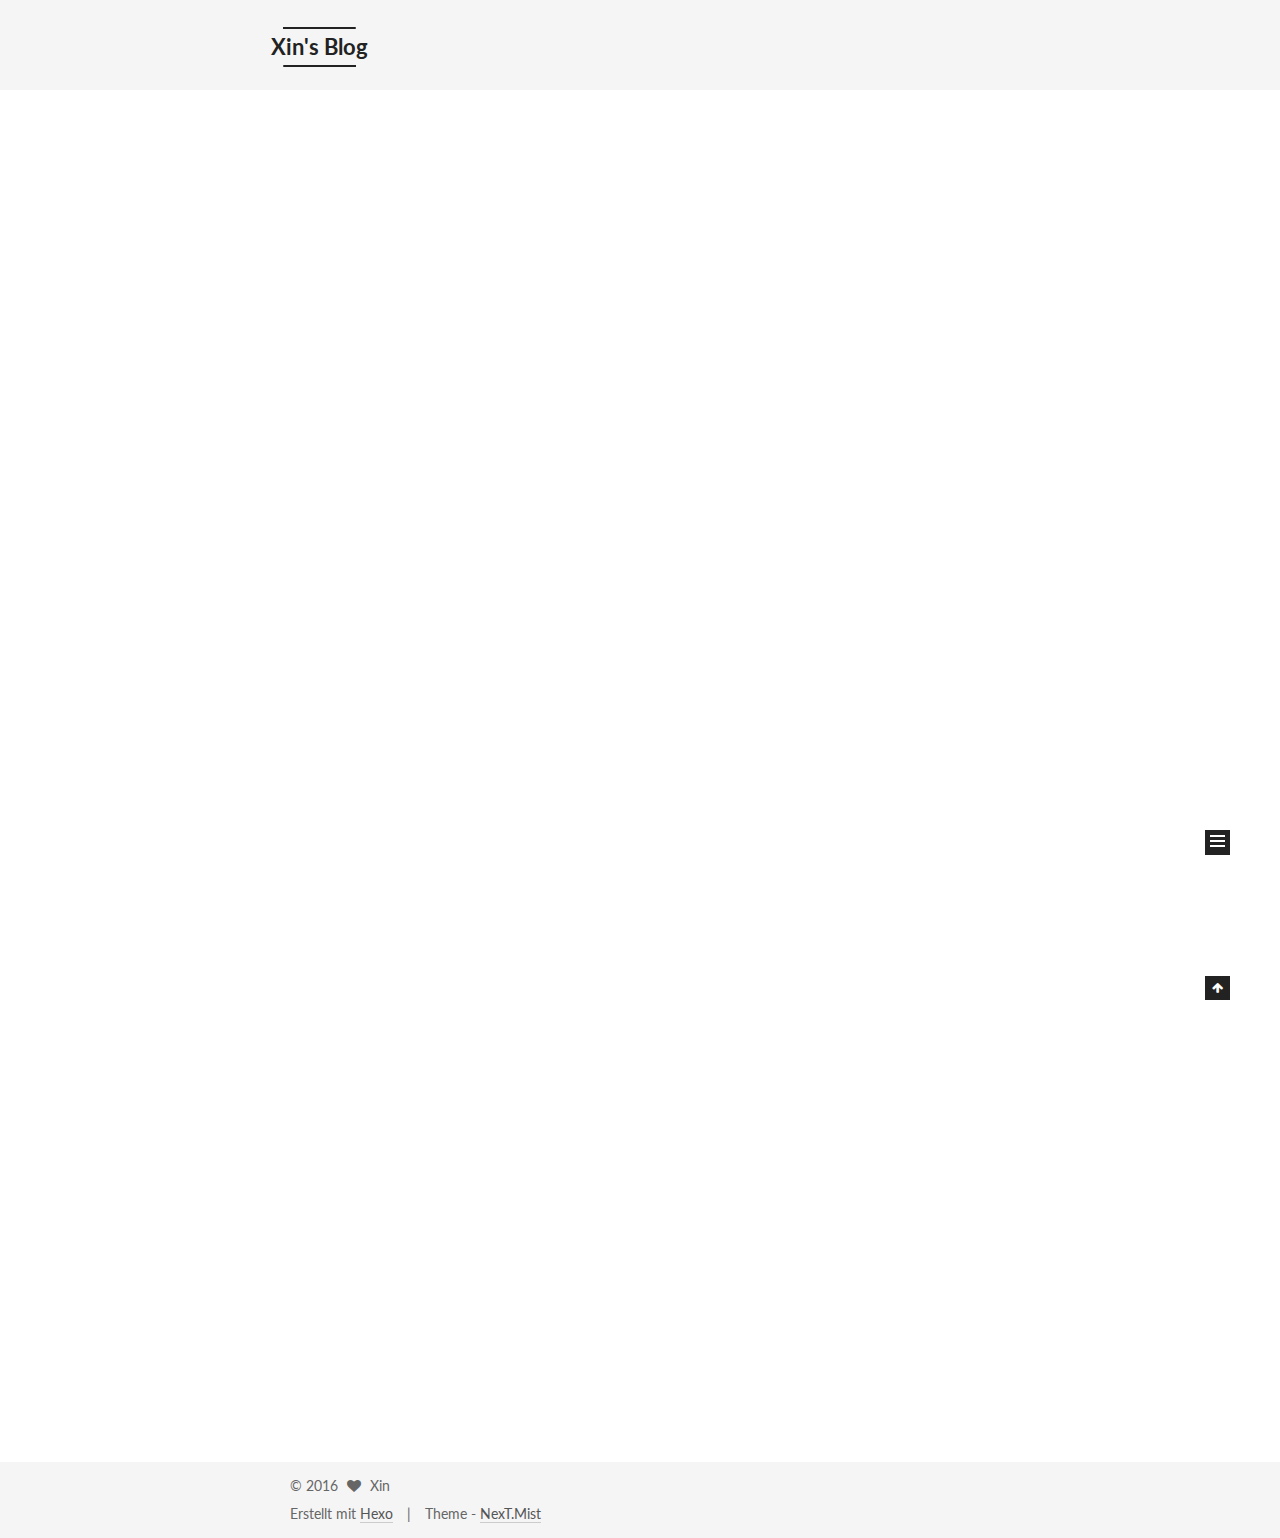
<file: index.html>
<!doctype html>



  


<html class="theme-next mist use-motion">
<head>
  <meta charset="UTF-8"/>
<meta http-equiv="X-UA-Compatible" content="IE=edge,chrome=1" />
<meta name="viewport" content="width=device-width, initial-scale=1, maximum-scale=1"/>



<meta http-equiv="Cache-Control" content="no-transform" />
<meta http-equiv="Cache-Control" content="no-siteapp" />












  
  
  <link href="/vendors/fancybox/source/jquery.fancybox.css?v=2.1.5" rel="stylesheet" type="text/css" />




  
  
  
  

  
    
    
  

  

  

  

  

  
    
    
    <link href="//fonts.googleapis.com/css?family=Lato:300,300italic,400,400italic,700,700italic&subset=latin,latin-ext" rel="stylesheet" type="text/css">
  






<link href="/vendors/font-awesome/css/font-awesome.min.css?v=4.4.0" rel="stylesheet" type="text/css" />

<link href="/css/main.css?v=5.0.2" rel="stylesheet" type="text/css" />


  <meta name="keywords" content="Hexo, NexT" />








  <link rel="shortcut icon" type="image/x-icon" href="/favicon.ico?v=5.0.2" />






<meta property="og:type" content="website">
<meta property="og:title" content="Xin's Blog">
<meta property="og:url" content="http://yoursite.com/index.html">
<meta property="og:site_name" content="Xin's Blog">
<meta name="twitter:card" content="summary">
<meta name="twitter:title" content="Xin's Blog">



<script type="text/javascript" id="hexo.configuration">
  var NexT = window.NexT || {};
  var CONFIG = {
    scheme: 'Mist',
    sidebar: {"position":"left","display":"post"},
    fancybox: true,
    motion: true,
    duoshuo: {
      userId: '0',
      author: 'Author'
    }
  };
</script>




  <link rel="canonical" href="http://yoursite.com/"/>


  <title> Xin's Blog </title>
</head>

<body itemscope itemtype="//schema.org/WebPage" lang="">

  










  
  
    
  

  <div class="container one-collumn sidebar-position-left 
   page-home 
 ">
    <div class="headband"></div>

    <header id="header" class="header" itemscope itemtype="//schema.org/WPHeader">
      <div class="header-inner"><div class="site-meta ">
  

  <div class="custom-logo-site-title">
    <a href="/"  class="brand" rel="start">
      <span class="logo-line-before"><i></i></span>
      <span class="site-title">Xin's Blog</span>
      <span class="logo-line-after"><i></i></span>
    </a>
  </div>
  <p class="site-subtitle"></p>
</div>

<div class="site-nav-toggle">
  <button>
    <span class="btn-bar"></span>
    <span class="btn-bar"></span>
    <span class="btn-bar"></span>
  </button>
</div>

<nav class="site-nav">
  

  
    <ul id="menu" class="menu">
      
        
        <li class="menu-item menu-item-home">
          <a href="/" rel="section">
            
              <i class="menu-item-icon fa fa-fw fa-home"></i> <br />
            
            Startseite
          </a>
        </li>
      
        
        <li class="menu-item menu-item-archives">
          <a href="/archives" rel="section">
            
              <i class="menu-item-icon fa fa-fw fa-archive"></i> <br />
            
            Archiv
          </a>
        </li>
      
        
        <li class="menu-item menu-item-tags">
          <a href="/tags" rel="section">
            
              <i class="menu-item-icon fa fa-fw fa-tags"></i> <br />
            
            Tags
          </a>
        </li>
      

      
    </ul>
  

  
</nav>

 </div>
    </header>

    <main id="main" class="main">
      <div class="main-inner">
        <div class="content-wrap">
          <div id="content" class="content">
            
  <section id="posts" class="posts-expand">
    
      

  
  

  
  
  

  <article class="post post-type-normal " itemscope itemtype="//schema.org/Article">

    
      <header class="post-header">

        
        
          <h1 class="post-title" itemprop="name headline">
            
            
              
                
                <a class="post-title-link" href="/2016/10/13/hello-world/" itemprop="url">
                  Hello World
                </a>
              
            
          </h1>
        

        <div class="post-meta">
          <span class="post-time">
            <span class="post-meta-item-icon">
              <i class="fa fa-calendar-o"></i>
            </span>
            <span class="post-meta-item-text">Veröffentlicht am</span>
            <time itemprop="dateCreated" datetime="2016-10-13T09:09:33+08:00" content="2016-10-13">
              2016-10-13
            </time>
          </span>

          

          
            
          

          

          
          

          
        </div>
      </header>
    


    <div class="post-body" itemprop="articleBody">

      
      

      
        
          
            <p>Welcome to <a href="https://hexo.io/" target="_blank" rel="external">Hexo</a>! This is your very first post. Check <a href="https://hexo.io/docs/" target="_blank" rel="external">documentation</a> for more info. If you get any problems when using Hexo, you can find the answer in <a href="https://hexo.io/docs/troubleshooting.html" target="_blank" rel="external">troubleshooting</a> or you can ask me on <a href="https://github.com/hexojs/hexo/issues" target="_blank" rel="external">GitHub</a>.</p>
<h2 id="Quick-Start"><a href="#Quick-Start" class="headerlink" title="Quick Start"></a>Quick Start</h2><h3 id="Create-a-new-post"><a href="#Create-a-new-post" class="headerlink" title="Create a new post"></a>Create a new post</h3><figure class="highlight bash"><table><tr><td class="gutter"><pre><div class="line">1</div></pre></td><td class="code"><pre><div class="line">$ hexo new <span class="string">"My New Post"</span></div></pre></td></tr></table></figure>
<p>More info: <a href="https://hexo.io/docs/writing.html" target="_blank" rel="external">Writing</a></p>
<h3 id="Run-server"><a href="#Run-server" class="headerlink" title="Run server"></a>Run server</h3><figure class="highlight bash"><table><tr><td class="gutter"><pre><div class="line">1</div></pre></td><td class="code"><pre><div class="line">$ hexo server</div></pre></td></tr></table></figure>
<p>More info: <a href="https://hexo.io/docs/server.html" target="_blank" rel="external">Server</a></p>
<h3 id="Generate-static-files"><a href="#Generate-static-files" class="headerlink" title="Generate static files"></a>Generate static files</h3><figure class="highlight bash"><table><tr><td class="gutter"><pre><div class="line">1</div></pre></td><td class="code"><pre><div class="line">$ hexo generate</div></pre></td></tr></table></figure>
<p>More info: <a href="https://hexo.io/docs/generating.html" target="_blank" rel="external">Generating</a></p>
<h3 id="Deploy-to-remote-sites"><a href="#Deploy-to-remote-sites" class="headerlink" title="Deploy to remote sites"></a>Deploy to remote sites</h3><figure class="highlight bash"><table><tr><td class="gutter"><pre><div class="line">1</div></pre></td><td class="code"><pre><div class="line">$ hexo deploy</div></pre></td></tr></table></figure>
<p>More info: <a href="https://hexo.io/docs/deployment.html" target="_blank" rel="external">Deployment</a></p>

          
        
      
    </div>

    <div>
      
    </div>

    <div>
      
    </div>

    <footer class="post-footer">
      

      

      
      
        <div class="post-eof"></div>
      
    </footer>
  </article>


    
      

  
  

  
  
  

  <article class="post post-type-normal " itemscope itemtype="//schema.org/Article">

    
      <header class="post-header">

        
        
          <h1 class="post-title" itemprop="name headline">
            
            
              
                
                <a class="post-title-link" href="/2016/10/12/文章题目/" itemprop="url">
                  如何利用GitHub Pages和Hexo快速搭建个人博客
                </a>
              
            
          </h1>
        

        <div class="post-meta">
          <span class="post-time">
            <span class="post-meta-item-icon">
              <i class="fa fa-calendar-o"></i>
            </span>
            <span class="post-meta-item-text">Veröffentlicht am</span>
            <time itemprop="dateCreated" datetime="2016-10-12T17:16:37+08:00" content="2016-10-12">
              2016-10-12
            </time>
          </span>

          
            <span class="post-category" >
              &nbsp; | &nbsp;
              <span class="post-meta-item-icon">
                <i class="fa fa-folder-o"></i>
              </span>
              <span class="post-meta-item-text">in</span>
              
                <span itemprop="about" itemscope itemtype="https://schema.org/Thing">
                  <a href="/categories/Hexo/" itemprop="url" rel="index">
                    <span itemprop="name">Hexo</span>
                  </a>
                </span>

                
                

              
            </span>
          

          
            
          

          

          
          

          
        </div>
      </header>
    


    <div class="post-body" itemprop="articleBody">

      
      

      
        
          
            <blockquote>
<p>心若冰清，天塌不惊</p>
</blockquote>

          
        
      
    </div>

    <div>
      
    </div>

    <div>
      
    </div>

    <footer class="post-footer">
      

      

      
      
        <div class="post-eof"></div>
      
    </footer>
  </article>


    
  </section>

  


          </div>
          


          

        </div>
        
          
  
  <div class="sidebar-toggle">
    <div class="sidebar-toggle-line-wrap">
      <span class="sidebar-toggle-line sidebar-toggle-line-first"></span>
      <span class="sidebar-toggle-line sidebar-toggle-line-middle"></span>
      <span class="sidebar-toggle-line sidebar-toggle-line-last"></span>
    </div>
  </div>

  <aside id="sidebar" class="sidebar">
    <div class="sidebar-inner">

      

      

      <section class="site-overview sidebar-panel  sidebar-panel-active ">
        <div class="site-author motion-element" itemprop="author" itemscope itemtype="//schema.org/Person">
          <img class="site-author-image" itemprop="image"
               src="/images/avatar.gif"
               alt="Xin" />
          <p class="site-author-name" itemprop="name">Xin</p>
          <p class="site-description motion-element" itemprop="description"></p>
        </div>
        <nav class="site-state motion-element">
          <div class="site-state-item site-state-posts">
            <a href="/archives">
              <span class="site-state-item-count">2</span>
              <span class="site-state-item-name">Artikel</span>
            </a>
          </div>

          
            <div class="site-state-item site-state-categories">
              
                <span class="site-state-item-count">1</span>
                <span class="site-state-item-name">Kategorien</span>
              
            </div>
          

          
            <div class="site-state-item site-state-tags">
              <a href="/tags">
                <span class="site-state-item-count">2</span>
                <span class="site-state-item-name">Tags</span>
              </a>
            </div>
          

        </nav>

        

        <div class="links-of-author motion-element">
          
        </div>

        
        

        
        

      </section>

      

    </div>
  </aside>


        
      </div>
    </main>

    <footer id="footer" class="footer">
      <div class="footer-inner">
        <div class="copyright" >
  
  &copy; 
  <span itemprop="copyrightYear">2016</span>
  <span class="with-love">
    <i class="fa fa-heart"></i>
  </span>
  <span class="author" itemprop="copyrightHolder">Xin</span>
</div>

<div class="powered-by">
  Erstellt mit  <a class="theme-link" href="https://hexo.io">Hexo</a>
</div>

<div class="theme-info">
  Theme -
  <a class="theme-link" href="https://github.com/iissnan/hexo-theme-next">
    NexT.Mist
  </a>
</div>

        

        
      </div>
    </footer>

    <div class="back-to-top">
      <i class="fa fa-arrow-up"></i>
    </div>
  </div>

  

<script type="text/javascript">
  if (Object.prototype.toString.call(window.Promise) !== '[object Function]') {
    window.Promise = null;
  }
</script>









  



  
  <script type="text/javascript" src="/vendors/jquery/index.js?v=2.1.3"></script>

  
  <script type="text/javascript" src="/vendors/fastclick/lib/fastclick.min.js?v=1.0.6"></script>

  
  <script type="text/javascript" src="/vendors/jquery_lazyload/jquery.lazyload.js?v=1.9.7"></script>

  
  <script type="text/javascript" src="/vendors/velocity/velocity.min.js?v=1.2.1"></script>

  
  <script type="text/javascript" src="/vendors/velocity/velocity.ui.min.js?v=1.2.1"></script>

  
  <script type="text/javascript" src="/vendors/fancybox/source/jquery.fancybox.pack.js?v=2.1.5"></script>


  


  <script type="text/javascript" src="/js/src/utils.js?v=5.0.2"></script>

  <script type="text/javascript" src="/js/src/motion.js?v=5.0.2"></script>



  
  

  

  


  <script type="text/javascript" src="/js/src/bootstrap.js?v=5.0.2"></script>



  



  




  
  

  

  

  

</body>
</html>
</file>
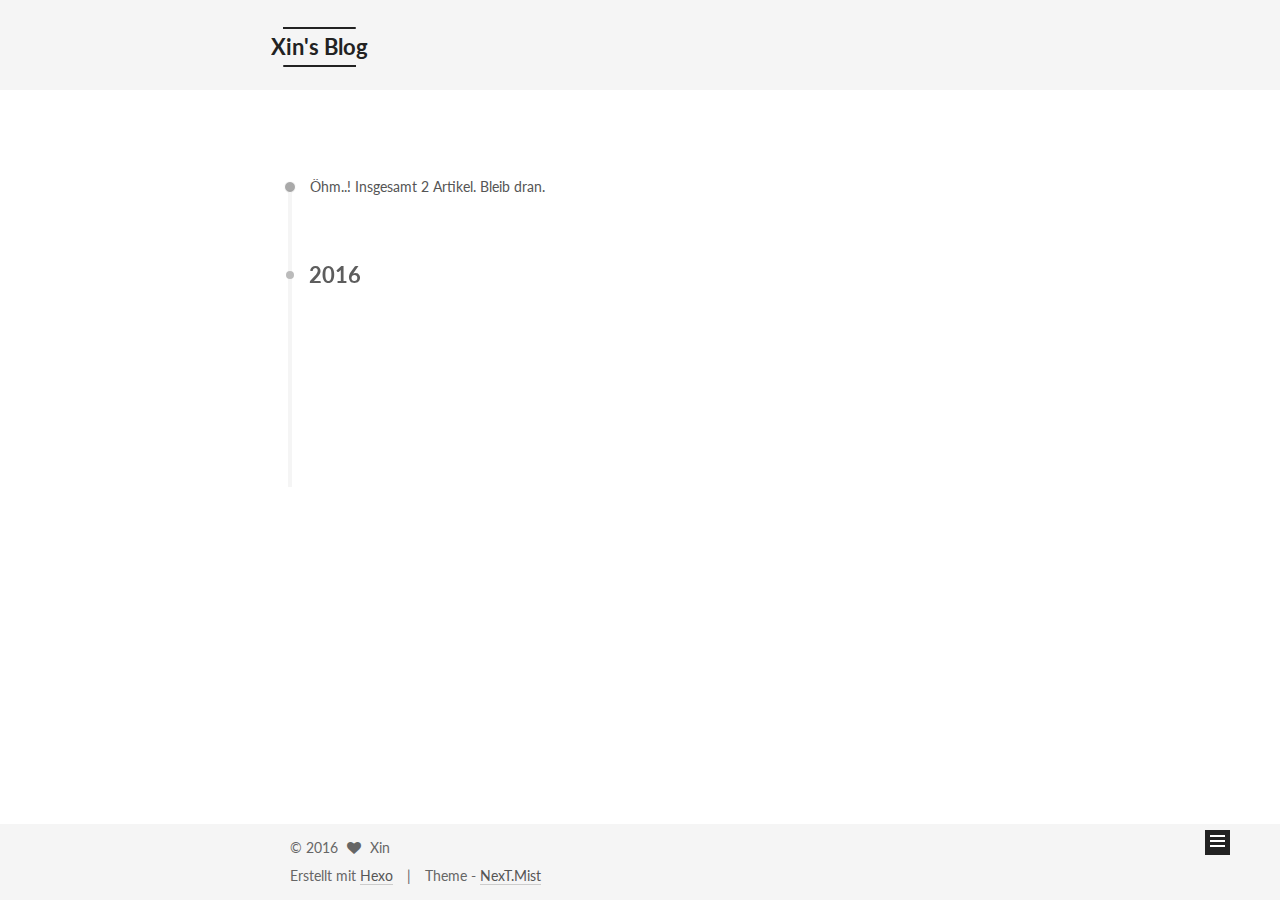
<file: archives/index.html>
<!doctype html>



  


<html class="theme-next mist use-motion">
<head>
  <meta charset="UTF-8"/>
<meta http-equiv="X-UA-Compatible" content="IE=edge,chrome=1" />
<meta name="viewport" content="width=device-width, initial-scale=1, maximum-scale=1"/>



<meta http-equiv="Cache-Control" content="no-transform" />
<meta http-equiv="Cache-Control" content="no-siteapp" />












  
  
  <link href="/vendors/fancybox/source/jquery.fancybox.css?v=2.1.5" rel="stylesheet" type="text/css" />




  
  
  
  

  
    
    
  

  

  

  

  

  
    
    
    <link href="//fonts.googleapis.com/css?family=Lato:300,300italic,400,400italic,700,700italic&subset=latin,latin-ext" rel="stylesheet" type="text/css">
  






<link href="/vendors/font-awesome/css/font-awesome.min.css?v=4.4.0" rel="stylesheet" type="text/css" />

<link href="/css/main.css?v=5.0.2" rel="stylesheet" type="text/css" />


  <meta name="keywords" content="Hexo, NexT" />








  <link rel="shortcut icon" type="image/x-icon" href="/favicon.ico?v=5.0.2" />






<meta property="og:type" content="website">
<meta property="og:title" content="Xin's Blog">
<meta property="og:url" content="http://yoursite.com/archives/index.html">
<meta property="og:site_name" content="Xin's Blog">
<meta name="twitter:card" content="summary">
<meta name="twitter:title" content="Xin's Blog">



<script type="text/javascript" id="hexo.configuration">
  var NexT = window.NexT || {};
  var CONFIG = {
    scheme: 'Mist',
    sidebar: {"position":"left","display":"post"},
    fancybox: true,
    motion: true,
    duoshuo: {
      userId: '0',
      author: 'Author'
    }
  };
</script>




  <link rel="canonical" href="http://yoursite.com/archives/"/>


  <title> Archiv | Xin's Blog </title>
</head>

<body itemscope itemtype="//schema.org/WebPage" lang="">

  










  
  
    
  

  <div class="container one-collumn sidebar-position-left  page-archive  ">
    <div class="headband"></div>

    <header id="header" class="header" itemscope itemtype="//schema.org/WPHeader">
      <div class="header-inner"><div class="site-meta ">
  

  <div class="custom-logo-site-title">
    <a href="/"  class="brand" rel="start">
      <span class="logo-line-before"><i></i></span>
      <span class="site-title">Xin's Blog</span>
      <span class="logo-line-after"><i></i></span>
    </a>
  </div>
  <p class="site-subtitle"></p>
</div>

<div class="site-nav-toggle">
  <button>
    <span class="btn-bar"></span>
    <span class="btn-bar"></span>
    <span class="btn-bar"></span>
  </button>
</div>

<nav class="site-nav">
  

  
    <ul id="menu" class="menu">
      
        
        <li class="menu-item menu-item-home">
          <a href="/" rel="section">
            
              <i class="menu-item-icon fa fa-fw fa-home"></i> <br />
            
            Startseite
          </a>
        </li>
      
        
        <li class="menu-item menu-item-archives">
          <a href="/archives" rel="section">
            
              <i class="menu-item-icon fa fa-fw fa-archive"></i> <br />
            
            Archiv
          </a>
        </li>
      
        
        <li class="menu-item menu-item-tags">
          <a href="/tags" rel="section">
            
              <i class="menu-item-icon fa fa-fw fa-tags"></i> <br />
            
            Tags
          </a>
        </li>
      

      
    </ul>
  

  
</nav>

 </div>
    </header>

    <main id="main" class="main">
      <div class="main-inner">
        <div class="content-wrap">
          <div id="content" class="content">
            

  <section id="posts" class="posts-collapse">
    <span class="archive-move-on"></span>

    <span class="archive-page-counter">
      
      
      
        
      
      Öhm..! Insgesamt 2 Artikel. Bleib dran.
    </span>

    

      
      
      

      
        
        <div class="collection-title">
          <h2 class="archive-year motion-element" id="archive-year-2016">2016</h2>
        </div>
      
      

      

  <article class="post post-type-normal" itemscope itemtype="//schema.org/Article">
    <header class="post-header">

      <h1 class="post-title">
        
            <a class="post-title-link" href="/2016/10/13/hello-world/" itemprop="url">
              
                <span itemprop="name">Hello World</span>
              
            </a>
        
      </h1>

      <div class="post-meta">
        <time class="post-time" itemprop="dateCreated"
              datetime="2016-10-13T09:09:33+08:00"
              content="2016-10-13" >
          10-13
        </time>
      </div>

    </header>
  </article>



    

      
      
      

      
      

      

  <article class="post post-type-normal" itemscope itemtype="//schema.org/Article">
    <header class="post-header">

      <h1 class="post-title">
        
            <a class="post-title-link" href="/2016/10/12/文章题目/" itemprop="url">
              
                <span itemprop="name">如何利用GitHub Pages和Hexo快速搭建个人博客</span>
              
            </a>
        
      </h1>

      <div class="post-meta">
        <time class="post-time" itemprop="dateCreated"
              datetime="2016-10-12T17:16:37+08:00"
              content="2016-10-12" >
          10-12
        </time>
      </div>

    </header>
  </article>



    

  </section>

  



          </div>
          


          

        </div>
        
          
  
  <div class="sidebar-toggle">
    <div class="sidebar-toggle-line-wrap">
      <span class="sidebar-toggle-line sidebar-toggle-line-first"></span>
      <span class="sidebar-toggle-line sidebar-toggle-line-middle"></span>
      <span class="sidebar-toggle-line sidebar-toggle-line-last"></span>
    </div>
  </div>

  <aside id="sidebar" class="sidebar">
    <div class="sidebar-inner">

      

      

      <section class="site-overview sidebar-panel  sidebar-panel-active ">
        <div class="site-author motion-element" itemprop="author" itemscope itemtype="//schema.org/Person">
          <img class="site-author-image" itemprop="image"
               src="/images/avatar.gif"
               alt="Xin" />
          <p class="site-author-name" itemprop="name">Xin</p>
          <p class="site-description motion-element" itemprop="description"></p>
        </div>
        <nav class="site-state motion-element">
          <div class="site-state-item site-state-posts">
            <a href="/archives">
              <span class="site-state-item-count">2</span>
              <span class="site-state-item-name">Artikel</span>
            </a>
          </div>

          
            <div class="site-state-item site-state-categories">
              
                <span class="site-state-item-count">1</span>
                <span class="site-state-item-name">Kategorien</span>
              
            </div>
          

          
            <div class="site-state-item site-state-tags">
              <a href="/tags">
                <span class="site-state-item-count">2</span>
                <span class="site-state-item-name">Tags</span>
              </a>
            </div>
          

        </nav>

        

        <div class="links-of-author motion-element">
          
        </div>

        
        

        
        

      </section>

      

    </div>
  </aside>


        
      </div>
    </main>

    <footer id="footer" class="footer">
      <div class="footer-inner">
        <div class="copyright" >
  
  &copy; 
  <span itemprop="copyrightYear">2016</span>
  <span class="with-love">
    <i class="fa fa-heart"></i>
  </span>
  <span class="author" itemprop="copyrightHolder">Xin</span>
</div>

<div class="powered-by">
  Erstellt mit  <a class="theme-link" href="https://hexo.io">Hexo</a>
</div>

<div class="theme-info">
  Theme -
  <a class="theme-link" href="https://github.com/iissnan/hexo-theme-next">
    NexT.Mist
  </a>
</div>

        

        
      </div>
    </footer>

    <div class="back-to-top">
      <i class="fa fa-arrow-up"></i>
    </div>
  </div>

  

<script type="text/javascript">
  if (Object.prototype.toString.call(window.Promise) !== '[object Function]') {
    window.Promise = null;
  }
</script>









  



  
  <script type="text/javascript" src="/vendors/jquery/index.js?v=2.1.3"></script>

  
  <script type="text/javascript" src="/vendors/fastclick/lib/fastclick.min.js?v=1.0.6"></script>

  
  <script type="text/javascript" src="/vendors/jquery_lazyload/jquery.lazyload.js?v=1.9.7"></script>

  
  <script type="text/javascript" src="/vendors/velocity/velocity.min.js?v=1.2.1"></script>

  
  <script type="text/javascript" src="/vendors/velocity/velocity.ui.min.js?v=1.2.1"></script>

  
  <script type="text/javascript" src="/vendors/fancybox/source/jquery.fancybox.pack.js?v=2.1.5"></script>


  


  <script type="text/javascript" src="/js/src/utils.js?v=5.0.2"></script>

  <script type="text/javascript" src="/js/src/motion.js?v=5.0.2"></script>



  
  

  
  
    <script type="text/javascript" id="motion.page.archive">
      $('.archive-year').velocity('transition.slideLeftIn');
    </script>
  


  


  <script type="text/javascript" src="/js/src/bootstrap.js?v=5.0.2"></script>



  



  




  
  

  

  

  

</body>
</html>
</file>
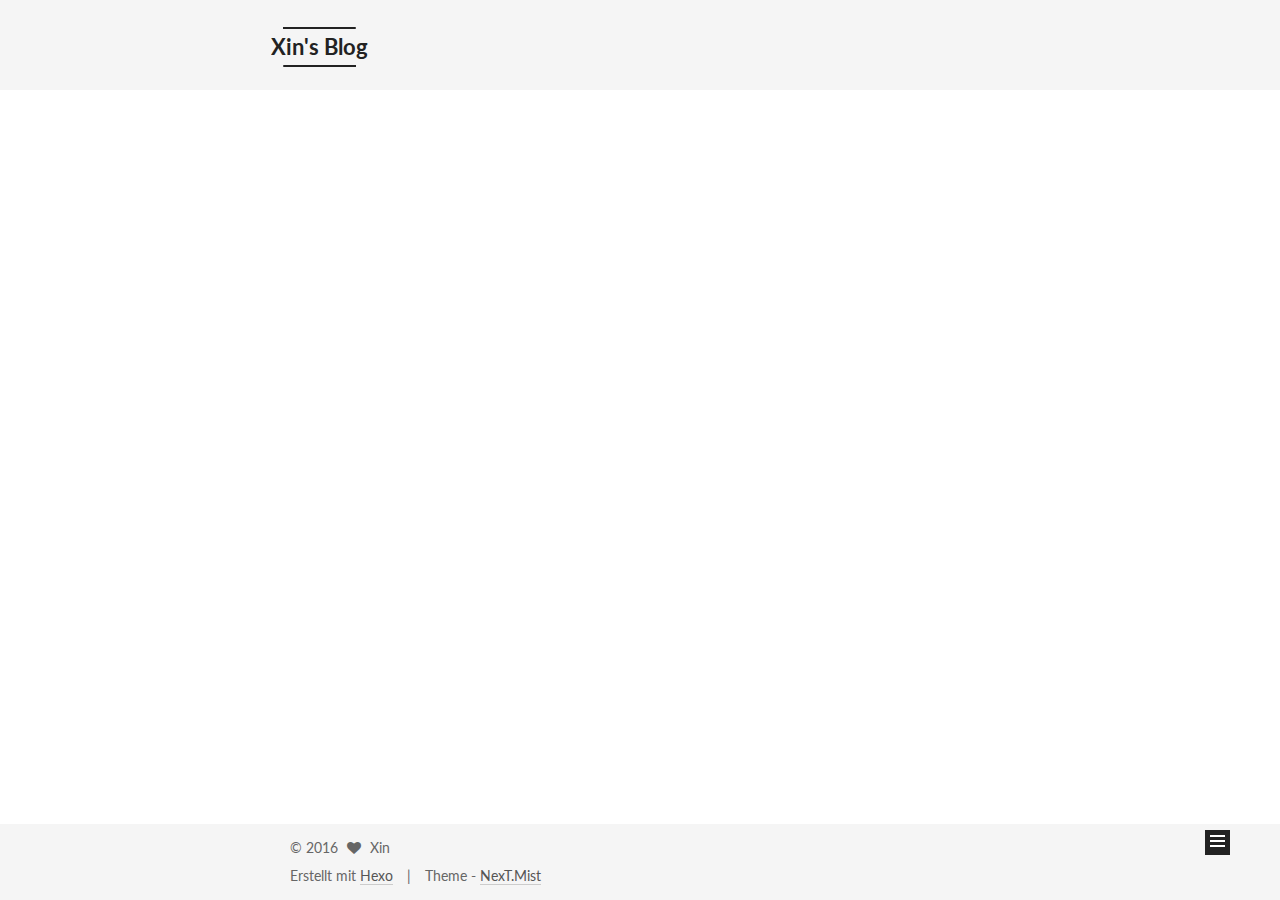
<file: 页面名称/index.html>
<!doctype html>



  


<html class="theme-next mist use-motion">
<head>
  <meta charset="UTF-8"/>
<meta http-equiv="X-UA-Compatible" content="IE=edge,chrome=1" />
<meta name="viewport" content="width=device-width, initial-scale=1, maximum-scale=1"/>



<meta http-equiv="Cache-Control" content="no-transform" />
<meta http-equiv="Cache-Control" content="no-siteapp" />












  
  
  <link href="/vendors/fancybox/source/jquery.fancybox.css?v=2.1.5" rel="stylesheet" type="text/css" />




  
  
  
  

  
    
    
  

  

  

  

  

  
    
    
    <link href="//fonts.googleapis.com/css?family=Lato:300,300italic,400,400italic,700,700italic&subset=latin,latin-ext" rel="stylesheet" type="text/css">
  






<link href="/vendors/font-awesome/css/font-awesome.min.css?v=4.4.0" rel="stylesheet" type="text/css" />

<link href="/css/main.css?v=5.0.2" rel="stylesheet" type="text/css" />


  <meta name="keywords" content="Hexo, NexT" />








  <link rel="shortcut icon" type="image/x-icon" href="/favicon.ico?v=5.0.2" />






<meta property="og:type" content="website">
<meta property="og:title" content="页面名称">
<meta property="og:url" content="http://yoursite.com/页面名称/index.html">
<meta property="og:site_name" content="Xin's Blog">
<meta property="og:updated_time" content="2016-10-12T09:17:46.000Z">
<meta name="twitter:card" content="summary">
<meta name="twitter:title" content="页面名称">



<script type="text/javascript" id="hexo.configuration">
  var NexT = window.NexT || {};
  var CONFIG = {
    scheme: 'Mist',
    sidebar: {"position":"left","display":"post"},
    fancybox: true,
    motion: true,
    duoshuo: {
      userId: '0',
      author: 'Author'
    }
  };
</script>




  <link rel="canonical" href="http://yoursite.com/页面名称/"/>


  <title>
  

  
    页面名称 | Xin's Blog
  
</title>
</head>

<body itemscope itemtype="//schema.org/WebPage" lang="">

  










  
  
    
  

  <div class="container one-collumn sidebar-position-left  ">
    <div class="headband"></div>

    <header id="header" class="header" itemscope itemtype="//schema.org/WPHeader">
      <div class="header-inner"><div class="site-meta ">
  

  <div class="custom-logo-site-title">
    <a href="/"  class="brand" rel="start">
      <span class="logo-line-before"><i></i></span>
      <span class="site-title">Xin's Blog</span>
      <span class="logo-line-after"><i></i></span>
    </a>
  </div>
  <p class="site-subtitle"></p>
</div>

<div class="site-nav-toggle">
  <button>
    <span class="btn-bar"></span>
    <span class="btn-bar"></span>
    <span class="btn-bar"></span>
  </button>
</div>

<nav class="site-nav">
  

  
    <ul id="menu" class="menu">
      
        
        <li class="menu-item menu-item-home">
          <a href="/" rel="section">
            
              <i class="menu-item-icon fa fa-fw fa-home"></i> <br />
            
            Startseite
          </a>
        </li>
      
        
        <li class="menu-item menu-item-archives">
          <a href="/archives" rel="section">
            
              <i class="menu-item-icon fa fa-fw fa-archive"></i> <br />
            
            Archiv
          </a>
        </li>
      
        
        <li class="menu-item menu-item-tags">
          <a href="/tags" rel="section">
            
              <i class="menu-item-icon fa fa-fw fa-tags"></i> <br />
            
            Tags
          </a>
        </li>
      

      
    </ul>
  

  
</nav>

 </div>
    </header>

    <main id="main" class="main">
      <div class="main-inner">
        <div class="content-wrap">
          <div id="content" class="content">
            

  <div id="posts" class="posts-expand">
    
    
      
    
  </div>


          </div>
          


          
  <div class="comments" id="comments">
    
  </div>


        </div>
        
          
  
  <div class="sidebar-toggle">
    <div class="sidebar-toggle-line-wrap">
      <span class="sidebar-toggle-line sidebar-toggle-line-first"></span>
      <span class="sidebar-toggle-line sidebar-toggle-line-middle"></span>
      <span class="sidebar-toggle-line sidebar-toggle-line-last"></span>
    </div>
  </div>

  <aside id="sidebar" class="sidebar">
    <div class="sidebar-inner">

      

      

      <section class="site-overview sidebar-panel  sidebar-panel-active ">
        <div class="site-author motion-element" itemprop="author" itemscope itemtype="//schema.org/Person">
          <img class="site-author-image" itemprop="image"
               src="/images/avatar.gif"
               alt="Xin" />
          <p class="site-author-name" itemprop="name">Xin</p>
          <p class="site-description motion-element" itemprop="description"></p>
        </div>
        <nav class="site-state motion-element">
          <div class="site-state-item site-state-posts">
            <a href="/archives">
              <span class="site-state-item-count">2</span>
              <span class="site-state-item-name">Artikel</span>
            </a>
          </div>

          
            <div class="site-state-item site-state-categories">
              
                <span class="site-state-item-count">1</span>
                <span class="site-state-item-name">Kategorien</span>
              
            </div>
          

          
            <div class="site-state-item site-state-tags">
              <a href="/tags">
                <span class="site-state-item-count">2</span>
                <span class="site-state-item-name">Tags</span>
              </a>
            </div>
          

        </nav>

        

        <div class="links-of-author motion-element">
          
        </div>

        
        

        
        

      </section>

      

    </div>
  </aside>


        
      </div>
    </main>

    <footer id="footer" class="footer">
      <div class="footer-inner">
        <div class="copyright" >
  
  &copy; 
  <span itemprop="copyrightYear">2016</span>
  <span class="with-love">
    <i class="fa fa-heart"></i>
  </span>
  <span class="author" itemprop="copyrightHolder">Xin</span>
</div>

<div class="powered-by">
  Erstellt mit  <a class="theme-link" href="https://hexo.io">Hexo</a>
</div>

<div class="theme-info">
  Theme -
  <a class="theme-link" href="https://github.com/iissnan/hexo-theme-next">
    NexT.Mist
  </a>
</div>

        

        
      </div>
    </footer>

    <div class="back-to-top">
      <i class="fa fa-arrow-up"></i>
    </div>
  </div>

  

<script type="text/javascript">
  if (Object.prototype.toString.call(window.Promise) !== '[object Function]') {
    window.Promise = null;
  }
</script>









  



  
  <script type="text/javascript" src="/vendors/jquery/index.js?v=2.1.3"></script>

  
  <script type="text/javascript" src="/vendors/fastclick/lib/fastclick.min.js?v=1.0.6"></script>

  
  <script type="text/javascript" src="/vendors/jquery_lazyload/jquery.lazyload.js?v=1.9.7"></script>

  
  <script type="text/javascript" src="/vendors/velocity/velocity.min.js?v=1.2.1"></script>

  
  <script type="text/javascript" src="/vendors/velocity/velocity.ui.min.js?v=1.2.1"></script>

  
  <script type="text/javascript" src="/vendors/fancybox/source/jquery.fancybox.pack.js?v=2.1.5"></script>


  


  <script type="text/javascript" src="/js/src/utils.js?v=5.0.2"></script>

  <script type="text/javascript" src="/js/src/motion.js?v=5.0.2"></script>



  
  

  

  


  <script type="text/javascript" src="/js/src/bootstrap.js?v=5.0.2"></script>



  



  




  
  

  

  

  

</body>
</html>
</file>
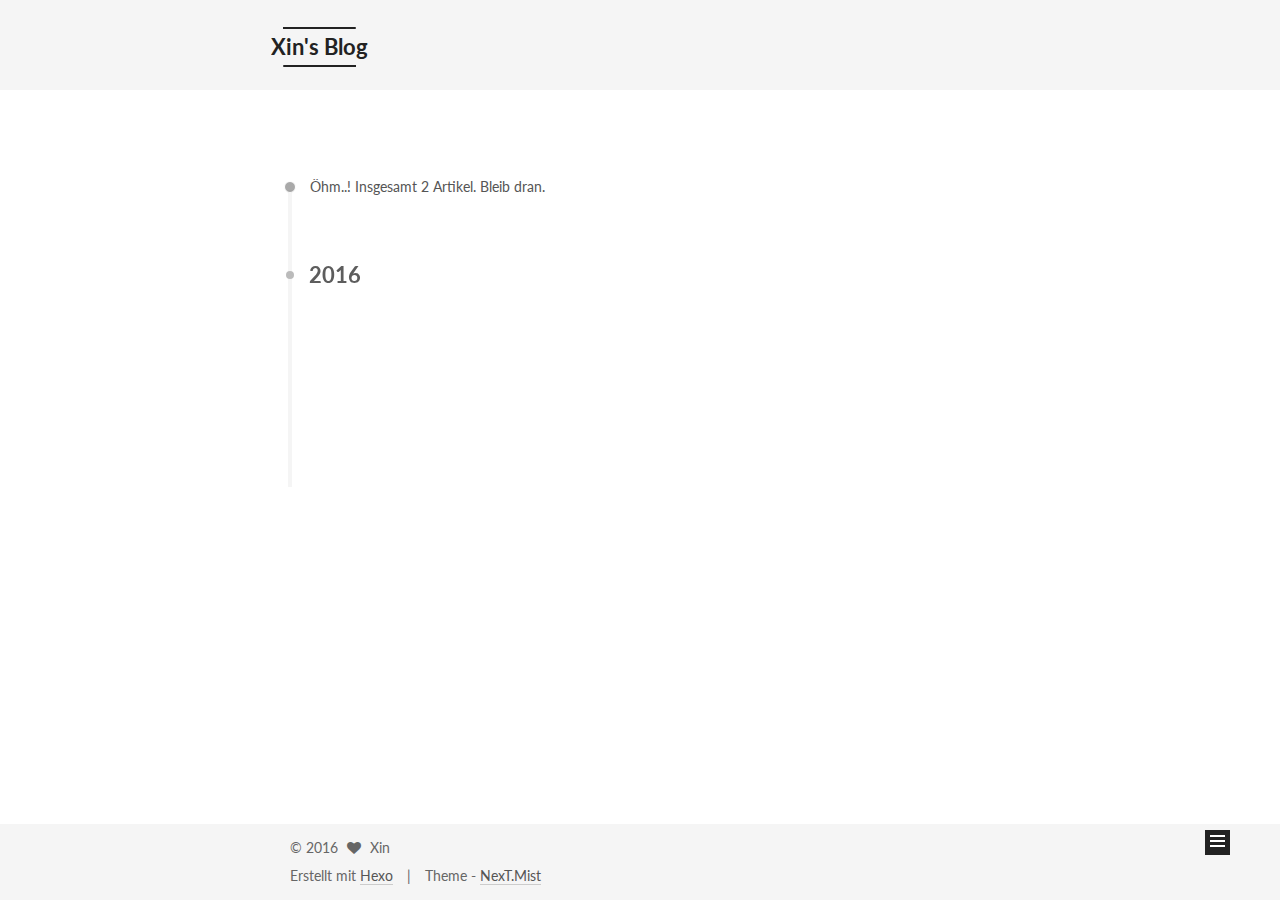
<file: archives/2016/index.html>
<!doctype html>



  


<html class="theme-next mist use-motion">
<head>
  <meta charset="UTF-8"/>
<meta http-equiv="X-UA-Compatible" content="IE=edge,chrome=1" />
<meta name="viewport" content="width=device-width, initial-scale=1, maximum-scale=1"/>



<meta http-equiv="Cache-Control" content="no-transform" />
<meta http-equiv="Cache-Control" content="no-siteapp" />












  
  
  <link href="/vendors/fancybox/source/jquery.fancybox.css?v=2.1.5" rel="stylesheet" type="text/css" />




  
  
  
  

  
    
    
  

  

  

  

  

  
    
    
    <link href="//fonts.googleapis.com/css?family=Lato:300,300italic,400,400italic,700,700italic&subset=latin,latin-ext" rel="stylesheet" type="text/css">
  






<link href="/vendors/font-awesome/css/font-awesome.min.css?v=4.4.0" rel="stylesheet" type="text/css" />

<link href="/css/main.css?v=5.0.2" rel="stylesheet" type="text/css" />


  <meta name="keywords" content="Hexo, NexT" />








  <link rel="shortcut icon" type="image/x-icon" href="/favicon.ico?v=5.0.2" />






<meta property="og:type" content="website">
<meta property="og:title" content="Xin's Blog">
<meta property="og:url" content="http://yoursite.com/archives/2016/index.html">
<meta property="og:site_name" content="Xin's Blog">
<meta name="twitter:card" content="summary">
<meta name="twitter:title" content="Xin's Blog">



<script type="text/javascript" id="hexo.configuration">
  var NexT = window.NexT || {};
  var CONFIG = {
    scheme: 'Mist',
    sidebar: {"position":"left","display":"post"},
    fancybox: true,
    motion: true,
    duoshuo: {
      userId: '0',
      author: 'Author'
    }
  };
</script>




  <link rel="canonical" href="http://yoursite.com/archives/2016/"/>


  <title> Archiv | Xin's Blog </title>
</head>

<body itemscope itemtype="//schema.org/WebPage" lang="">

  










  
  
    
  

  <div class="container one-collumn sidebar-position-left  page-archive  ">
    <div class="headband"></div>

    <header id="header" class="header" itemscope itemtype="//schema.org/WPHeader">
      <div class="header-inner"><div class="site-meta ">
  

  <div class="custom-logo-site-title">
    <a href="/"  class="brand" rel="start">
      <span class="logo-line-before"><i></i></span>
      <span class="site-title">Xin's Blog</span>
      <span class="logo-line-after"><i></i></span>
    </a>
  </div>
  <p class="site-subtitle"></p>
</div>

<div class="site-nav-toggle">
  <button>
    <span class="btn-bar"></span>
    <span class="btn-bar"></span>
    <span class="btn-bar"></span>
  </button>
</div>

<nav class="site-nav">
  

  
    <ul id="menu" class="menu">
      
        
        <li class="menu-item menu-item-home">
          <a href="/" rel="section">
            
              <i class="menu-item-icon fa fa-fw fa-home"></i> <br />
            
            Startseite
          </a>
        </li>
      
        
        <li class="menu-item menu-item-archives">
          <a href="/archives" rel="section">
            
              <i class="menu-item-icon fa fa-fw fa-archive"></i> <br />
            
            Archiv
          </a>
        </li>
      
        
        <li class="menu-item menu-item-tags">
          <a href="/tags" rel="section">
            
              <i class="menu-item-icon fa fa-fw fa-tags"></i> <br />
            
            Tags
          </a>
        </li>
      

      
    </ul>
  

  
</nav>

 </div>
    </header>

    <main id="main" class="main">
      <div class="main-inner">
        <div class="content-wrap">
          <div id="content" class="content">
            

  <section id="posts" class="posts-collapse">
    <span class="archive-move-on"></span>

    <span class="archive-page-counter">
      
      
      
        
      
      Öhm..! Insgesamt 2 Artikel. Bleib dran.
    </span>

    

      
      
      

      
        
        <div class="collection-title">
          <h2 class="archive-year motion-element" id="archive-year-2016">2016</h2>
        </div>
      
      

      

  <article class="post post-type-normal" itemscope itemtype="//schema.org/Article">
    <header class="post-header">

      <h1 class="post-title">
        
            <a class="post-title-link" href="/2016/10/13/hello-world/" itemprop="url">
              
                <span itemprop="name">Hello World</span>
              
            </a>
        
      </h1>

      <div class="post-meta">
        <time class="post-time" itemprop="dateCreated"
              datetime="2016-10-13T09:09:33+08:00"
              content="2016-10-13" >
          10-13
        </time>
      </div>

    </header>
  </article>



    

      
      
      

      
      

      

  <article class="post post-type-normal" itemscope itemtype="//schema.org/Article">
    <header class="post-header">

      <h1 class="post-title">
        
            <a class="post-title-link" href="/2016/10/12/文章题目/" itemprop="url">
              
                <span itemprop="name">如何利用GitHub Pages和Hexo快速搭建个人博客</span>
              
            </a>
        
      </h1>

      <div class="post-meta">
        <time class="post-time" itemprop="dateCreated"
              datetime="2016-10-12T17:16:37+08:00"
              content="2016-10-12" >
          10-12
        </time>
      </div>

    </header>
  </article>



    

  </section>

  



          </div>
          


          

        </div>
        
          
  
  <div class="sidebar-toggle">
    <div class="sidebar-toggle-line-wrap">
      <span class="sidebar-toggle-line sidebar-toggle-line-first"></span>
      <span class="sidebar-toggle-line sidebar-toggle-line-middle"></span>
      <span class="sidebar-toggle-line sidebar-toggle-line-last"></span>
    </div>
  </div>

  <aside id="sidebar" class="sidebar">
    <div class="sidebar-inner">

      

      

      <section class="site-overview sidebar-panel  sidebar-panel-active ">
        <div class="site-author motion-element" itemprop="author" itemscope itemtype="//schema.org/Person">
          <img class="site-author-image" itemprop="image"
               src="/images/avatar.gif"
               alt="Xin" />
          <p class="site-author-name" itemprop="name">Xin</p>
          <p class="site-description motion-element" itemprop="description"></p>
        </div>
        <nav class="site-state motion-element">
          <div class="site-state-item site-state-posts">
            <a href="/archives">
              <span class="site-state-item-count">2</span>
              <span class="site-state-item-name">Artikel</span>
            </a>
          </div>

          
            <div class="site-state-item site-state-categories">
              
                <span class="site-state-item-count">1</span>
                <span class="site-state-item-name">Kategorien</span>
              
            </div>
          

          
            <div class="site-state-item site-state-tags">
              <a href="/tags">
                <span class="site-state-item-count">2</span>
                <span class="site-state-item-name">Tags</span>
              </a>
            </div>
          

        </nav>

        

        <div class="links-of-author motion-element">
          
        </div>

        
        

        
        

      </section>

      

    </div>
  </aside>


        
      </div>
    </main>

    <footer id="footer" class="footer">
      <div class="footer-inner">
        <div class="copyright" >
  
  &copy; 
  <span itemprop="copyrightYear">2016</span>
  <span class="with-love">
    <i class="fa fa-heart"></i>
  </span>
  <span class="author" itemprop="copyrightHolder">Xin</span>
</div>

<div class="powered-by">
  Erstellt mit  <a class="theme-link" href="https://hexo.io">Hexo</a>
</div>

<div class="theme-info">
  Theme -
  <a class="theme-link" href="https://github.com/iissnan/hexo-theme-next">
    NexT.Mist
  </a>
</div>

        

        
      </div>
    </footer>

    <div class="back-to-top">
      <i class="fa fa-arrow-up"></i>
    </div>
  </div>

  

<script type="text/javascript">
  if (Object.prototype.toString.call(window.Promise) !== '[object Function]') {
    window.Promise = null;
  }
</script>









  



  
  <script type="text/javascript" src="/vendors/jquery/index.js?v=2.1.3"></script>

  
  <script type="text/javascript" src="/vendors/fastclick/lib/fastclick.min.js?v=1.0.6"></script>

  
  <script type="text/javascript" src="/vendors/jquery_lazyload/jquery.lazyload.js?v=1.9.7"></script>

  
  <script type="text/javascript" src="/vendors/velocity/velocity.min.js?v=1.2.1"></script>

  
  <script type="text/javascript" src="/vendors/velocity/velocity.ui.min.js?v=1.2.1"></script>

  
  <script type="text/javascript" src="/vendors/fancybox/source/jquery.fancybox.pack.js?v=2.1.5"></script>


  


  <script type="text/javascript" src="/js/src/utils.js?v=5.0.2"></script>

  <script type="text/javascript" src="/js/src/motion.js?v=5.0.2"></script>



  
  

  
  
    <script type="text/javascript" id="motion.page.archive">
      $('.archive-year').velocity('transition.slideLeftIn');
    </script>
  


  


  <script type="text/javascript" src="/js/src/bootstrap.js?v=5.0.2"></script>



  



  




  
  

  

  

  

</body>
</html>
</file>
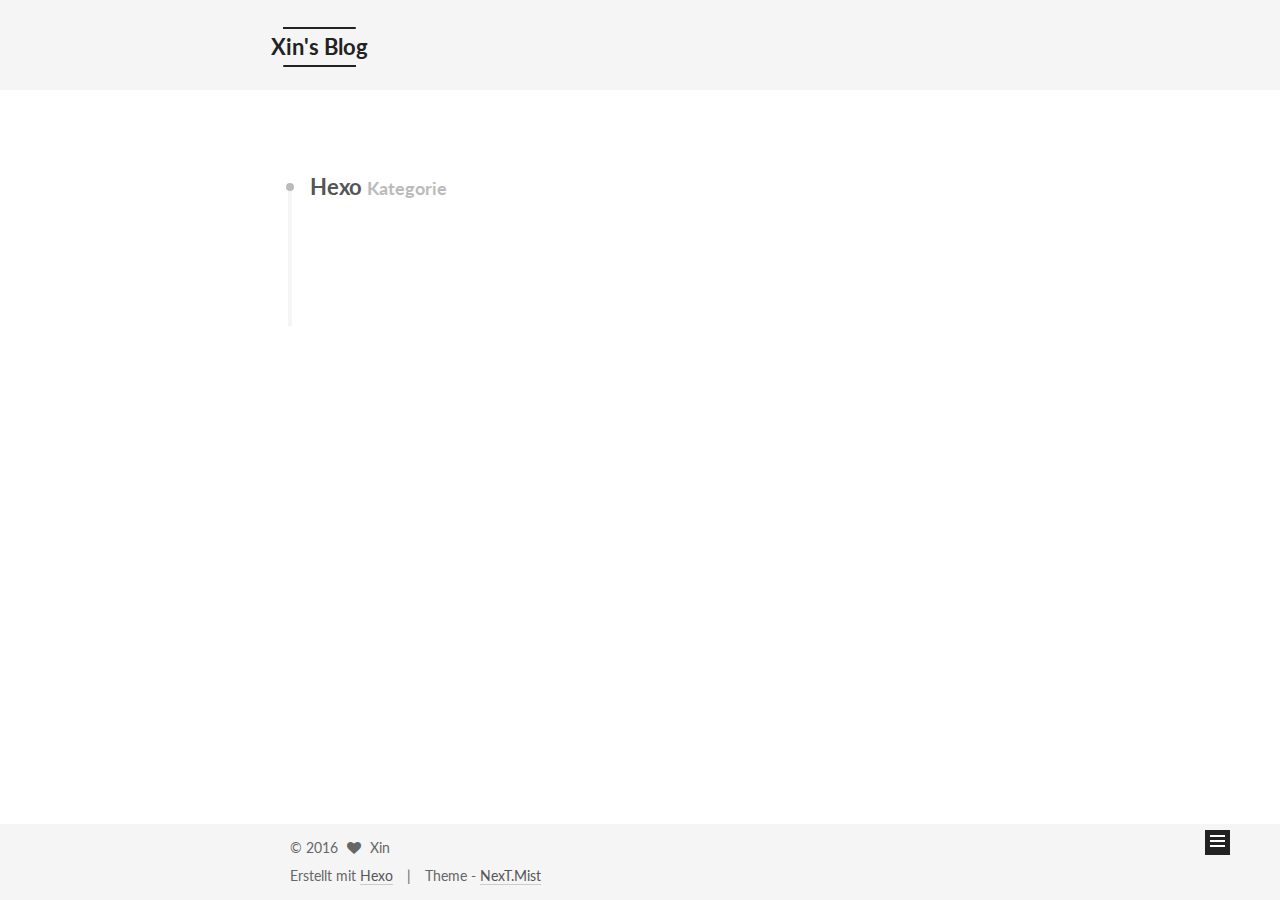
<file: categories/Hexo/index.html>
<!doctype html>



  


<html class="theme-next mist use-motion">
<head>
  <meta charset="UTF-8"/>
<meta http-equiv="X-UA-Compatible" content="IE=edge,chrome=1" />
<meta name="viewport" content="width=device-width, initial-scale=1, maximum-scale=1"/>



<meta http-equiv="Cache-Control" content="no-transform" />
<meta http-equiv="Cache-Control" content="no-siteapp" />












  
  
  <link href="/vendors/fancybox/source/jquery.fancybox.css?v=2.1.5" rel="stylesheet" type="text/css" />




  
  
  
  

  
    
    
  

  

  

  

  

  
    
    
    <link href="//fonts.googleapis.com/css?family=Lato:300,300italic,400,400italic,700,700italic&subset=latin,latin-ext" rel="stylesheet" type="text/css">
  






<link href="/vendors/font-awesome/css/font-awesome.min.css?v=4.4.0" rel="stylesheet" type="text/css" />

<link href="/css/main.css?v=5.0.2" rel="stylesheet" type="text/css" />


  <meta name="keywords" content="Hexo, NexT" />








  <link rel="shortcut icon" type="image/x-icon" href="/favicon.ico?v=5.0.2" />






<meta property="og:type" content="website">
<meta property="og:title" content="Xin's Blog">
<meta property="og:url" content="http://yoursite.com/categories/Hexo/index.html">
<meta property="og:site_name" content="Xin's Blog">
<meta name="twitter:card" content="summary">
<meta name="twitter:title" content="Xin's Blog">



<script type="text/javascript" id="hexo.configuration">
  var NexT = window.NexT || {};
  var CONFIG = {
    scheme: 'Mist',
    sidebar: {"position":"left","display":"post"},
    fancybox: true,
    motion: true,
    duoshuo: {
      userId: '0',
      author: 'Author'
    }
  };
</script>




  <link rel="canonical" href="http://yoursite.com/categories/Hexo/"/>


  <title> Kategorie: Hexo | Xin's Blog </title>
</head>

<body itemscope itemtype="//schema.org/WebPage" lang="">

  










  
  
    
  

  <div class="container one-collumn sidebar-position-left  ">
    <div class="headband"></div>

    <header id="header" class="header" itemscope itemtype="//schema.org/WPHeader">
      <div class="header-inner"><div class="site-meta ">
  

  <div class="custom-logo-site-title">
    <a href="/"  class="brand" rel="start">
      <span class="logo-line-before"><i></i></span>
      <span class="site-title">Xin's Blog</span>
      <span class="logo-line-after"><i></i></span>
    </a>
  </div>
  <p class="site-subtitle"></p>
</div>

<div class="site-nav-toggle">
  <button>
    <span class="btn-bar"></span>
    <span class="btn-bar"></span>
    <span class="btn-bar"></span>
  </button>
</div>

<nav class="site-nav">
  

  
    <ul id="menu" class="menu">
      
        
        <li class="menu-item menu-item-home">
          <a href="/" rel="section">
            
              <i class="menu-item-icon fa fa-fw fa-home"></i> <br />
            
            Startseite
          </a>
        </li>
      
        
        <li class="menu-item menu-item-archives">
          <a href="/archives" rel="section">
            
              <i class="menu-item-icon fa fa-fw fa-archive"></i> <br />
            
            Archiv
          </a>
        </li>
      
        
        <li class="menu-item menu-item-tags">
          <a href="/tags" rel="section">
            
              <i class="menu-item-icon fa fa-fw fa-tags"></i> <br />
            
            Tags
          </a>
        </li>
      

      
    </ul>
  

  
</nav>

 </div>
    </header>

    <main id="main" class="main">
      <div class="main-inner">
        <div class="content-wrap">
          <div id="content" class="content">
            

  <section id="posts" class="posts-collapse">
    <div class="collection-title">
      <h2 >
        Hexo
        <small>Kategorie</small>
      </h2>
    </div>

    
      

  <article class="post post-type-normal" itemscope itemtype="//schema.org/Article">
    <header class="post-header">

      <h1 class="post-title">
        
            <a class="post-title-link" href="/2016/10/12/文章题目/" itemprop="url">
              
                <span itemprop="name">如何利用GitHub Pages和Hexo快速搭建个人博客</span>
              
            </a>
        
      </h1>

      <div class="post-meta">
        <time class="post-time" itemprop="dateCreated"
              datetime="2016-10-12T17:16:37+08:00"
              content="2016-10-12" >
          10-12
        </time>
      </div>

    </header>
  </article>


    
  </section>

  



          </div>
          


          

        </div>
        
          
  
  <div class="sidebar-toggle">
    <div class="sidebar-toggle-line-wrap">
      <span class="sidebar-toggle-line sidebar-toggle-line-first"></span>
      <span class="sidebar-toggle-line sidebar-toggle-line-middle"></span>
      <span class="sidebar-toggle-line sidebar-toggle-line-last"></span>
    </div>
  </div>

  <aside id="sidebar" class="sidebar">
    <div class="sidebar-inner">

      

      

      <section class="site-overview sidebar-panel  sidebar-panel-active ">
        <div class="site-author motion-element" itemprop="author" itemscope itemtype="//schema.org/Person">
          <img class="site-author-image" itemprop="image"
               src="/images/avatar.gif"
               alt="Xin" />
          <p class="site-author-name" itemprop="name">Xin</p>
          <p class="site-description motion-element" itemprop="description"></p>
        </div>
        <nav class="site-state motion-element">
          <div class="site-state-item site-state-posts">
            <a href="/archives">
              <span class="site-state-item-count">2</span>
              <span class="site-state-item-name">Artikel</span>
            </a>
          </div>

          
            <div class="site-state-item site-state-categories">
              
                <span class="site-state-item-count">1</span>
                <span class="site-state-item-name">Kategorien</span>
              
            </div>
          

          
            <div class="site-state-item site-state-tags">
              <a href="/tags">
                <span class="site-state-item-count">2</span>
                <span class="site-state-item-name">Tags</span>
              </a>
            </div>
          

        </nav>

        

        <div class="links-of-author motion-element">
          
        </div>

        
        

        
        

      </section>

      

    </div>
  </aside>


        
      </div>
    </main>

    <footer id="footer" class="footer">
      <div class="footer-inner">
        <div class="copyright" >
  
  &copy; 
  <span itemprop="copyrightYear">2016</span>
  <span class="with-love">
    <i class="fa fa-heart"></i>
  </span>
  <span class="author" itemprop="copyrightHolder">Xin</span>
</div>

<div class="powered-by">
  Erstellt mit  <a class="theme-link" href="https://hexo.io">Hexo</a>
</div>

<div class="theme-info">
  Theme -
  <a class="theme-link" href="https://github.com/iissnan/hexo-theme-next">
    NexT.Mist
  </a>
</div>

        

        
      </div>
    </footer>

    <div class="back-to-top">
      <i class="fa fa-arrow-up"></i>
    </div>
  </div>

  

<script type="text/javascript">
  if (Object.prototype.toString.call(window.Promise) !== '[object Function]') {
    window.Promise = null;
  }
</script>









  



  
  <script type="text/javascript" src="/vendors/jquery/index.js?v=2.1.3"></script>

  
  <script type="text/javascript" src="/vendors/fastclick/lib/fastclick.min.js?v=1.0.6"></script>

  
  <script type="text/javascript" src="/vendors/jquery_lazyload/jquery.lazyload.js?v=1.9.7"></script>

  
  <script type="text/javascript" src="/vendors/velocity/velocity.min.js?v=1.2.1"></script>

  
  <script type="text/javascript" src="/vendors/velocity/velocity.ui.min.js?v=1.2.1"></script>

  
  <script type="text/javascript" src="/vendors/fancybox/source/jquery.fancybox.pack.js?v=2.1.5"></script>


  


  <script type="text/javascript" src="/js/src/utils.js?v=5.0.2"></script>

  <script type="text/javascript" src="/js/src/motion.js?v=5.0.2"></script>



  
  

  

  


  <script type="text/javascript" src="/js/src/bootstrap.js?v=5.0.2"></script>



  



  




  
  

  

  

  

</body>
</html>
</file>
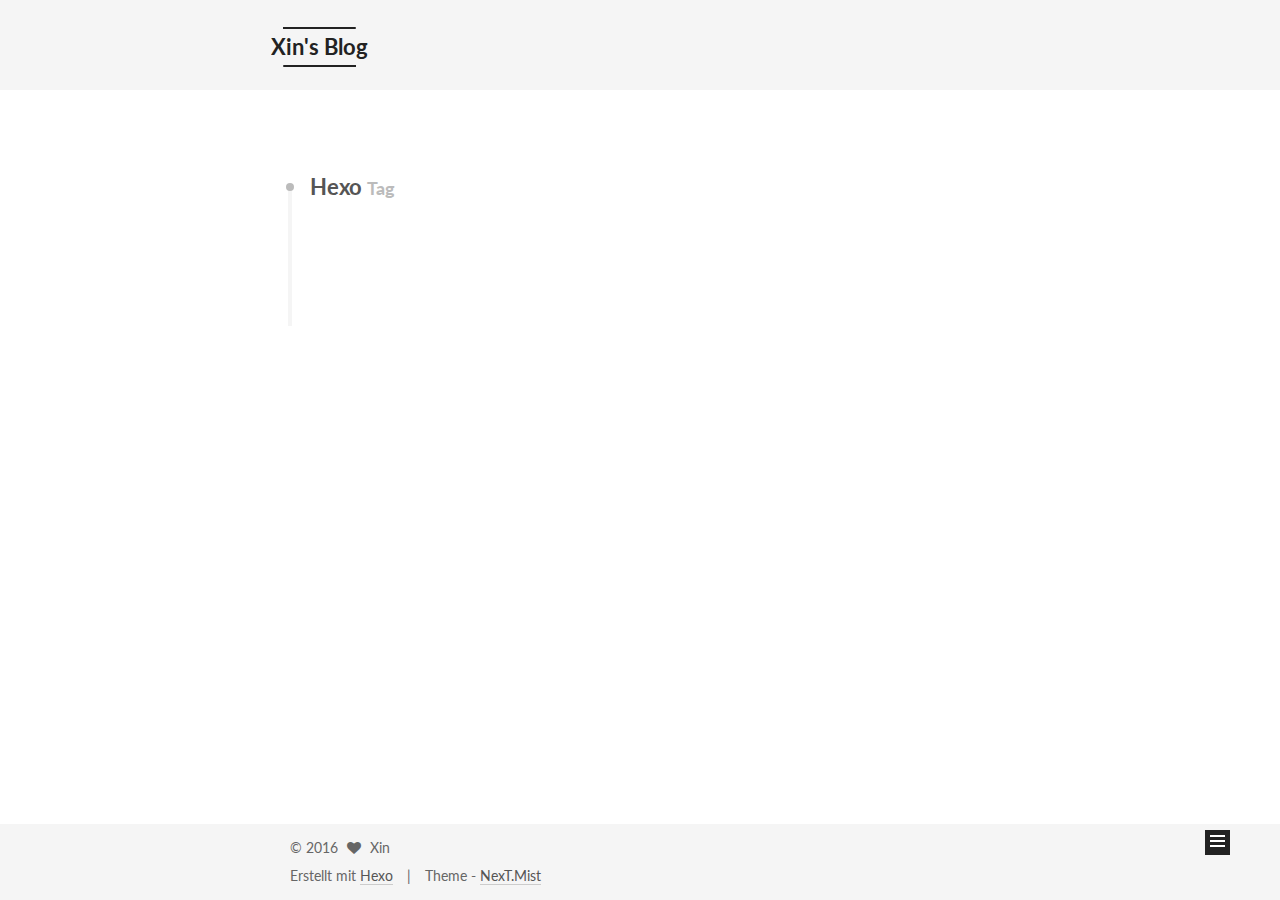
<file: tags/Hexo/index.html>
<!doctype html>



  


<html class="theme-next mist use-motion">
<head>
  <meta charset="UTF-8"/>
<meta http-equiv="X-UA-Compatible" content="IE=edge,chrome=1" />
<meta name="viewport" content="width=device-width, initial-scale=1, maximum-scale=1"/>



<meta http-equiv="Cache-Control" content="no-transform" />
<meta http-equiv="Cache-Control" content="no-siteapp" />












  
  
  <link href="/vendors/fancybox/source/jquery.fancybox.css?v=2.1.5" rel="stylesheet" type="text/css" />




  
  
  
  

  
    
    
  

  

  

  

  

  
    
    
    <link href="//fonts.googleapis.com/css?family=Lato:300,300italic,400,400italic,700,700italic&subset=latin,latin-ext" rel="stylesheet" type="text/css">
  






<link href="/vendors/font-awesome/css/font-awesome.min.css?v=4.4.0" rel="stylesheet" type="text/css" />

<link href="/css/main.css?v=5.0.2" rel="stylesheet" type="text/css" />


  <meta name="keywords" content="Hexo, NexT" />








  <link rel="shortcut icon" type="image/x-icon" href="/favicon.ico?v=5.0.2" />






<meta property="og:type" content="website">
<meta property="og:title" content="Xin's Blog">
<meta property="og:url" content="http://yoursite.com/tags/Hexo/index.html">
<meta property="og:site_name" content="Xin's Blog">
<meta name="twitter:card" content="summary">
<meta name="twitter:title" content="Xin's Blog">



<script type="text/javascript" id="hexo.configuration">
  var NexT = window.NexT || {};
  var CONFIG = {
    scheme: 'Mist',
    sidebar: {"position":"left","display":"post"},
    fancybox: true,
    motion: true,
    duoshuo: {
      userId: '0',
      author: 'Author'
    }
  };
</script>




  <link rel="canonical" href="http://yoursite.com/tags/Hexo/"/>


  <title> Tag: Hexo | Xin's Blog </title>
</head>

<body itemscope itemtype="//schema.org/WebPage" lang="">

  










  
  
    
  

  <div class="container one-collumn sidebar-position-left  ">
    <div class="headband"></div>

    <header id="header" class="header" itemscope itemtype="//schema.org/WPHeader">
      <div class="header-inner"><div class="site-meta ">
  

  <div class="custom-logo-site-title">
    <a href="/"  class="brand" rel="start">
      <span class="logo-line-before"><i></i></span>
      <span class="site-title">Xin's Blog</span>
      <span class="logo-line-after"><i></i></span>
    </a>
  </div>
  <p class="site-subtitle"></p>
</div>

<div class="site-nav-toggle">
  <button>
    <span class="btn-bar"></span>
    <span class="btn-bar"></span>
    <span class="btn-bar"></span>
  </button>
</div>

<nav class="site-nav">
  

  
    <ul id="menu" class="menu">
      
        
        <li class="menu-item menu-item-home">
          <a href="/" rel="section">
            
              <i class="menu-item-icon fa fa-fw fa-home"></i> <br />
            
            Startseite
          </a>
        </li>
      
        
        <li class="menu-item menu-item-archives">
          <a href="/archives" rel="section">
            
              <i class="menu-item-icon fa fa-fw fa-archive"></i> <br />
            
            Archiv
          </a>
        </li>
      
        
        <li class="menu-item menu-item-tags">
          <a href="/tags" rel="section">
            
              <i class="menu-item-icon fa fa-fw fa-tags"></i> <br />
            
            Tags
          </a>
        </li>
      

      
    </ul>
  

  
</nav>

 </div>
    </header>

    <main id="main" class="main">
      <div class="main-inner">
        <div class="content-wrap">
          <div id="content" class="content">
            

  <div id="posts" class="posts-collapse">
    <div class="collection-title">
      <h2 >
        Hexo
        <small>Tag</small>
      </h2>
    </div>

    
      

  <article class="post post-type-normal" itemscope itemtype="//schema.org/Article">
    <header class="post-header">

      <h1 class="post-title">
        
            <a class="post-title-link" href="/2016/10/12/文章题目/" itemprop="url">
              
                <span itemprop="name">如何利用GitHub Pages和Hexo快速搭建个人博客</span>
              
            </a>
        
      </h1>

      <div class="post-meta">
        <time class="post-time" itemprop="dateCreated"
              datetime="2016-10-12T17:16:37+08:00"
              content="2016-10-12" >
          10-12
        </time>
      </div>

    </header>
  </article>


    
  </div>

  


          </div>
          


          

        </div>
        
          
  
  <div class="sidebar-toggle">
    <div class="sidebar-toggle-line-wrap">
      <span class="sidebar-toggle-line sidebar-toggle-line-first"></span>
      <span class="sidebar-toggle-line sidebar-toggle-line-middle"></span>
      <span class="sidebar-toggle-line sidebar-toggle-line-last"></span>
    </div>
  </div>

  <aside id="sidebar" class="sidebar">
    <div class="sidebar-inner">

      

      

      <section class="site-overview sidebar-panel  sidebar-panel-active ">
        <div class="site-author motion-element" itemprop="author" itemscope itemtype="//schema.org/Person">
          <img class="site-author-image" itemprop="image"
               src="/images/avatar.gif"
               alt="Xin" />
          <p class="site-author-name" itemprop="name">Xin</p>
          <p class="site-description motion-element" itemprop="description"></p>
        </div>
        <nav class="site-state motion-element">
          <div class="site-state-item site-state-posts">
            <a href="/archives">
              <span class="site-state-item-count">2</span>
              <span class="site-state-item-name">Artikel</span>
            </a>
          </div>

          
            <div class="site-state-item site-state-categories">
              
                <span class="site-state-item-count">1</span>
                <span class="site-state-item-name">Kategorien</span>
              
            </div>
          

          
            <div class="site-state-item site-state-tags">
              <a href="/tags">
                <span class="site-state-item-count">2</span>
                <span class="site-state-item-name">Tags</span>
              </a>
            </div>
          

        </nav>

        

        <div class="links-of-author motion-element">
          
        </div>

        
        

        
        

      </section>

      

    </div>
  </aside>


        
      </div>
    </main>

    <footer id="footer" class="footer">
      <div class="footer-inner">
        <div class="copyright" >
  
  &copy; 
  <span itemprop="copyrightYear">2016</span>
  <span class="with-love">
    <i class="fa fa-heart"></i>
  </span>
  <span class="author" itemprop="copyrightHolder">Xin</span>
</div>

<div class="powered-by">
  Erstellt mit  <a class="theme-link" href="https://hexo.io">Hexo</a>
</div>

<div class="theme-info">
  Theme -
  <a class="theme-link" href="https://github.com/iissnan/hexo-theme-next">
    NexT.Mist
  </a>
</div>

        

        
      </div>
    </footer>

    <div class="back-to-top">
      <i class="fa fa-arrow-up"></i>
    </div>
  </div>

  

<script type="text/javascript">
  if (Object.prototype.toString.call(window.Promise) !== '[object Function]') {
    window.Promise = null;
  }
</script>









  



  
  <script type="text/javascript" src="/vendors/jquery/index.js?v=2.1.3"></script>

  
  <script type="text/javascript" src="/vendors/fastclick/lib/fastclick.min.js?v=1.0.6"></script>

  
  <script type="text/javascript" src="/vendors/jquery_lazyload/jquery.lazyload.js?v=1.9.7"></script>

  
  <script type="text/javascript" src="/vendors/velocity/velocity.min.js?v=1.2.1"></script>

  
  <script type="text/javascript" src="/vendors/velocity/velocity.ui.min.js?v=1.2.1"></script>

  
  <script type="text/javascript" src="/vendors/fancybox/source/jquery.fancybox.pack.js?v=2.1.5"></script>


  


  <script type="text/javascript" src="/js/src/utils.js?v=5.0.2"></script>

  <script type="text/javascript" src="/js/src/motion.js?v=5.0.2"></script>



  
  

  

  


  <script type="text/javascript" src="/js/src/bootstrap.js?v=5.0.2"></script>



  



  




  
  

  

  

  

</body>
</html>
</file>
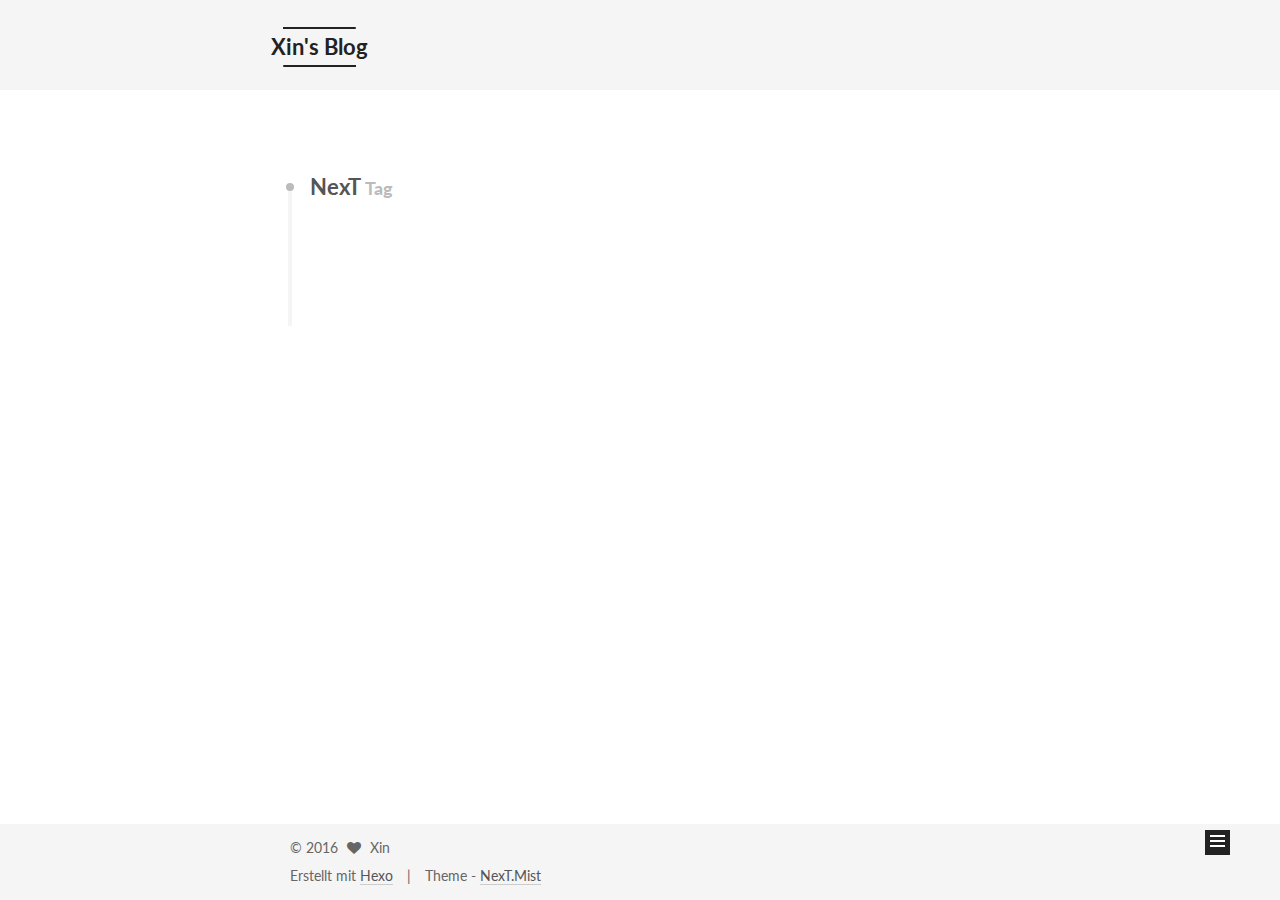
<file: tags/NexT/index.html>
<!doctype html>



  


<html class="theme-next mist use-motion">
<head>
  <meta charset="UTF-8"/>
<meta http-equiv="X-UA-Compatible" content="IE=edge,chrome=1" />
<meta name="viewport" content="width=device-width, initial-scale=1, maximum-scale=1"/>



<meta http-equiv="Cache-Control" content="no-transform" />
<meta http-equiv="Cache-Control" content="no-siteapp" />












  
  
  <link href="/vendors/fancybox/source/jquery.fancybox.css?v=2.1.5" rel="stylesheet" type="text/css" />




  
  
  
  

  
    
    
  

  

  

  

  

  
    
    
    <link href="//fonts.googleapis.com/css?family=Lato:300,300italic,400,400italic,700,700italic&subset=latin,latin-ext" rel="stylesheet" type="text/css">
  






<link href="/vendors/font-awesome/css/font-awesome.min.css?v=4.4.0" rel="stylesheet" type="text/css" />

<link href="/css/main.css?v=5.0.2" rel="stylesheet" type="text/css" />


  <meta name="keywords" content="Hexo, NexT" />








  <link rel="shortcut icon" type="image/x-icon" href="/favicon.ico?v=5.0.2" />






<meta property="og:type" content="website">
<meta property="og:title" content="Xin's Blog">
<meta property="og:url" content="http://yoursite.com/tags/NexT/index.html">
<meta property="og:site_name" content="Xin's Blog">
<meta name="twitter:card" content="summary">
<meta name="twitter:title" content="Xin's Blog">



<script type="text/javascript" id="hexo.configuration">
  var NexT = window.NexT || {};
  var CONFIG = {
    scheme: 'Mist',
    sidebar: {"position":"left","display":"post"},
    fancybox: true,
    motion: true,
    duoshuo: {
      userId: '0',
      author: 'Author'
    }
  };
</script>




  <link rel="canonical" href="http://yoursite.com/tags/NexT/"/>


  <title> Tag: NexT | Xin's Blog </title>
</head>

<body itemscope itemtype="//schema.org/WebPage" lang="">

  










  
  
    
  

  <div class="container one-collumn sidebar-position-left  ">
    <div class="headband"></div>

    <header id="header" class="header" itemscope itemtype="//schema.org/WPHeader">
      <div class="header-inner"><div class="site-meta ">
  

  <div class="custom-logo-site-title">
    <a href="/"  class="brand" rel="start">
      <span class="logo-line-before"><i></i></span>
      <span class="site-title">Xin's Blog</span>
      <span class="logo-line-after"><i></i></span>
    </a>
  </div>
  <p class="site-subtitle"></p>
</div>

<div class="site-nav-toggle">
  <button>
    <span class="btn-bar"></span>
    <span class="btn-bar"></span>
    <span class="btn-bar"></span>
  </button>
</div>

<nav class="site-nav">
  

  
    <ul id="menu" class="menu">
      
        
        <li class="menu-item menu-item-home">
          <a href="/" rel="section">
            
              <i class="menu-item-icon fa fa-fw fa-home"></i> <br />
            
            Startseite
          </a>
        </li>
      
        
        <li class="menu-item menu-item-archives">
          <a href="/archives" rel="section">
            
              <i class="menu-item-icon fa fa-fw fa-archive"></i> <br />
            
            Archiv
          </a>
        </li>
      
        
        <li class="menu-item menu-item-tags">
          <a href="/tags" rel="section">
            
              <i class="menu-item-icon fa fa-fw fa-tags"></i> <br />
            
            Tags
          </a>
        </li>
      

      
    </ul>
  

  
</nav>

 </div>
    </header>

    <main id="main" class="main">
      <div class="main-inner">
        <div class="content-wrap">
          <div id="content" class="content">
            

  <div id="posts" class="posts-collapse">
    <div class="collection-title">
      <h2 >
        NexT
        <small>Tag</small>
      </h2>
    </div>

    
      

  <article class="post post-type-normal" itemscope itemtype="//schema.org/Article">
    <header class="post-header">

      <h1 class="post-title">
        
            <a class="post-title-link" href="/2016/10/12/文章题目/" itemprop="url">
              
                <span itemprop="name">如何利用GitHub Pages和Hexo快速搭建个人博客</span>
              
            </a>
        
      </h1>

      <div class="post-meta">
        <time class="post-time" itemprop="dateCreated"
              datetime="2016-10-12T17:16:37+08:00"
              content="2016-10-12" >
          10-12
        </time>
      </div>

    </header>
  </article>


    
  </div>

  


          </div>
          


          

        </div>
        
          
  
  <div class="sidebar-toggle">
    <div class="sidebar-toggle-line-wrap">
      <span class="sidebar-toggle-line sidebar-toggle-line-first"></span>
      <span class="sidebar-toggle-line sidebar-toggle-line-middle"></span>
      <span class="sidebar-toggle-line sidebar-toggle-line-last"></span>
    </div>
  </div>

  <aside id="sidebar" class="sidebar">
    <div class="sidebar-inner">

      

      

      <section class="site-overview sidebar-panel  sidebar-panel-active ">
        <div class="site-author motion-element" itemprop="author" itemscope itemtype="//schema.org/Person">
          <img class="site-author-image" itemprop="image"
               src="/images/avatar.gif"
               alt="Xin" />
          <p class="site-author-name" itemprop="name">Xin</p>
          <p class="site-description motion-element" itemprop="description"></p>
        </div>
        <nav class="site-state motion-element">
          <div class="site-state-item site-state-posts">
            <a href="/archives">
              <span class="site-state-item-count">2</span>
              <span class="site-state-item-name">Artikel</span>
            </a>
          </div>

          
            <div class="site-state-item site-state-categories">
              
                <span class="site-state-item-count">1</span>
                <span class="site-state-item-name">Kategorien</span>
              
            </div>
          

          
            <div class="site-state-item site-state-tags">
              <a href="/tags">
                <span class="site-state-item-count">2</span>
                <span class="site-state-item-name">Tags</span>
              </a>
            </div>
          

        </nav>

        

        <div class="links-of-author motion-element">
          
        </div>

        
        

        
        

      </section>

      

    </div>
  </aside>


        
      </div>
    </main>

    <footer id="footer" class="footer">
      <div class="footer-inner">
        <div class="copyright" >
  
  &copy; 
  <span itemprop="copyrightYear">2016</span>
  <span class="with-love">
    <i class="fa fa-heart"></i>
  </span>
  <span class="author" itemprop="copyrightHolder">Xin</span>
</div>

<div class="powered-by">
  Erstellt mit  <a class="theme-link" href="https://hexo.io">Hexo</a>
</div>

<div class="theme-info">
  Theme -
  <a class="theme-link" href="https://github.com/iissnan/hexo-theme-next">
    NexT.Mist
  </a>
</div>

        

        
      </div>
    </footer>

    <div class="back-to-top">
      <i class="fa fa-arrow-up"></i>
    </div>
  </div>

  

<script type="text/javascript">
  if (Object.prototype.toString.call(window.Promise) !== '[object Function]') {
    window.Promise = null;
  }
</script>









  



  
  <script type="text/javascript" src="/vendors/jquery/index.js?v=2.1.3"></script>

  
  <script type="text/javascript" src="/vendors/fastclick/lib/fastclick.min.js?v=1.0.6"></script>

  
  <script type="text/javascript" src="/vendors/jquery_lazyload/jquery.lazyload.js?v=1.9.7"></script>

  
  <script type="text/javascript" src="/vendors/velocity/velocity.min.js?v=1.2.1"></script>

  
  <script type="text/javascript" src="/vendors/velocity/velocity.ui.min.js?v=1.2.1"></script>

  
  <script type="text/javascript" src="/vendors/fancybox/source/jquery.fancybox.pack.js?v=2.1.5"></script>


  


  <script type="text/javascript" src="/js/src/utils.js?v=5.0.2"></script>

  <script type="text/javascript" src="/js/src/motion.js?v=5.0.2"></script>



  
  

  

  


  <script type="text/javascript" src="/js/src/bootstrap.js?v=5.0.2"></script>



  



  




  
  

  

  

  

</body>
</html>
</file>
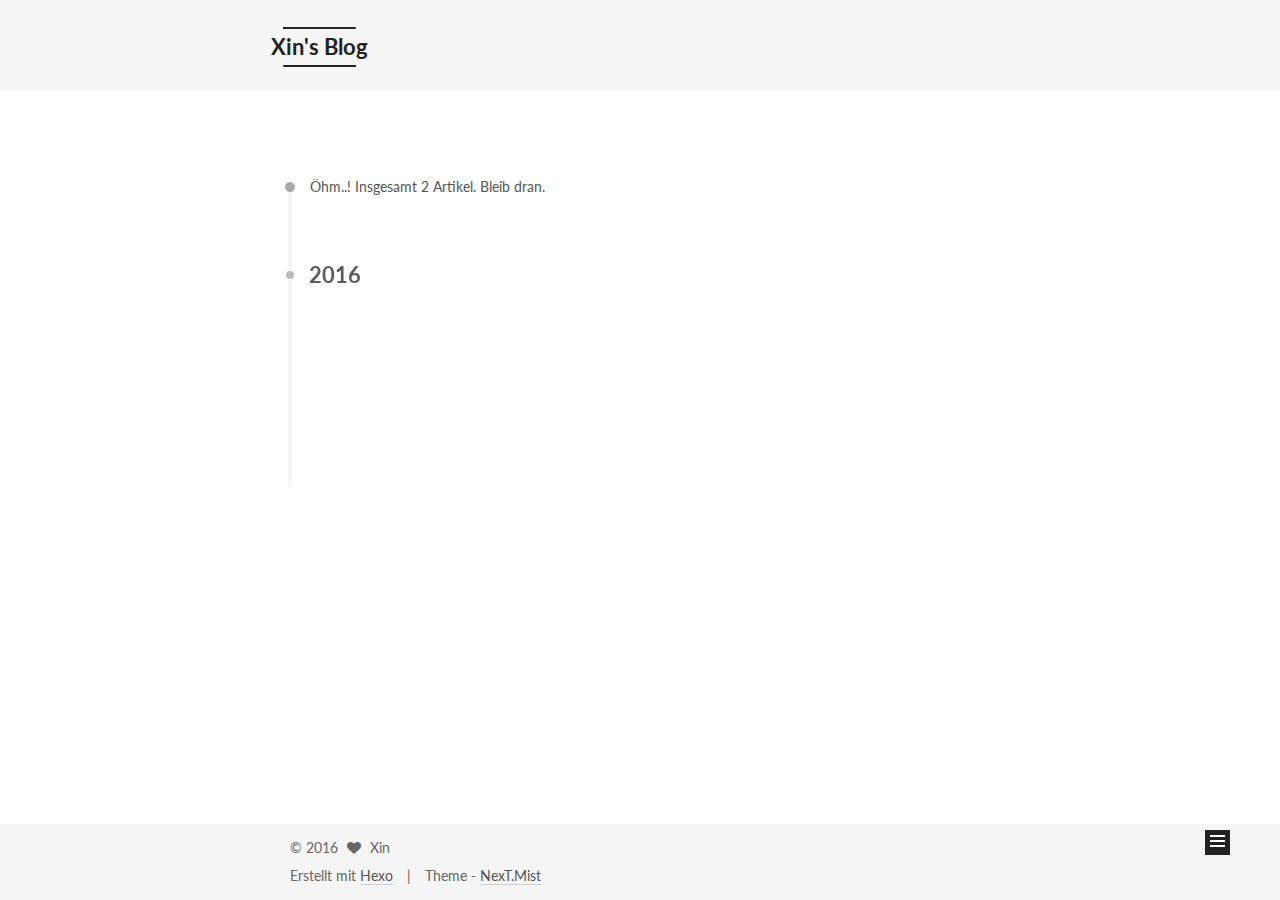
<file: archives/2016/10/index.html>
<!doctype html>



  


<html class="theme-next mist use-motion">
<head>
  <meta charset="UTF-8"/>
<meta http-equiv="X-UA-Compatible" content="IE=edge,chrome=1" />
<meta name="viewport" content="width=device-width, initial-scale=1, maximum-scale=1"/>



<meta http-equiv="Cache-Control" content="no-transform" />
<meta http-equiv="Cache-Control" content="no-siteapp" />












  
  
  <link href="/vendors/fancybox/source/jquery.fancybox.css?v=2.1.5" rel="stylesheet" type="text/css" />




  
  
  
  

  
    
    
  

  

  

  

  

  
    
    
    <link href="//fonts.googleapis.com/css?family=Lato:300,300italic,400,400italic,700,700italic&subset=latin,latin-ext" rel="stylesheet" type="text/css">
  






<link href="/vendors/font-awesome/css/font-awesome.min.css?v=4.4.0" rel="stylesheet" type="text/css" />

<link href="/css/main.css?v=5.0.2" rel="stylesheet" type="text/css" />


  <meta name="keywords" content="Hexo, NexT" />








  <link rel="shortcut icon" type="image/x-icon" href="/favicon.ico?v=5.0.2" />






<meta property="og:type" content="website">
<meta property="og:title" content="Xin's Blog">
<meta property="og:url" content="http://yoursite.com/archives/2016/10/index.html">
<meta property="og:site_name" content="Xin's Blog">
<meta name="twitter:card" content="summary">
<meta name="twitter:title" content="Xin's Blog">



<script type="text/javascript" id="hexo.configuration">
  var NexT = window.NexT || {};
  var CONFIG = {
    scheme: 'Mist',
    sidebar: {"position":"left","display":"post"},
    fancybox: true,
    motion: true,
    duoshuo: {
      userId: '0',
      author: 'Author'
    }
  };
</script>




  <link rel="canonical" href="http://yoursite.com/archives/2016/10/"/>


  <title> Archiv | Xin's Blog </title>
</head>

<body itemscope itemtype="//schema.org/WebPage" lang="">

  










  
  
    
  

  <div class="container one-collumn sidebar-position-left  page-archive  ">
    <div class="headband"></div>

    <header id="header" class="header" itemscope itemtype="//schema.org/WPHeader">
      <div class="header-inner"><div class="site-meta ">
  

  <div class="custom-logo-site-title">
    <a href="/"  class="brand" rel="start">
      <span class="logo-line-before"><i></i></span>
      <span class="site-title">Xin's Blog</span>
      <span class="logo-line-after"><i></i></span>
    </a>
  </div>
  <p class="site-subtitle"></p>
</div>

<div class="site-nav-toggle">
  <button>
    <span class="btn-bar"></span>
    <span class="btn-bar"></span>
    <span class="btn-bar"></span>
  </button>
</div>

<nav class="site-nav">
  

  
    <ul id="menu" class="menu">
      
        
        <li class="menu-item menu-item-home">
          <a href="/" rel="section">
            
              <i class="menu-item-icon fa fa-fw fa-home"></i> <br />
            
            Startseite
          </a>
        </li>
      
        
        <li class="menu-item menu-item-archives">
          <a href="/archives" rel="section">
            
              <i class="menu-item-icon fa fa-fw fa-archive"></i> <br />
            
            Archiv
          </a>
        </li>
      
        
        <li class="menu-item menu-item-tags">
          <a href="/tags" rel="section">
            
              <i class="menu-item-icon fa fa-fw fa-tags"></i> <br />
            
            Tags
          </a>
        </li>
      

      
    </ul>
  

  
</nav>

 </div>
    </header>

    <main id="main" class="main">
      <div class="main-inner">
        <div class="content-wrap">
          <div id="content" class="content">
            

  <section id="posts" class="posts-collapse">
    <span class="archive-move-on"></span>

    <span class="archive-page-counter">
      
      
      
        
      
      Öhm..! Insgesamt 2 Artikel. Bleib dran.
    </span>

    

      
      
      

      
        
        <div class="collection-title">
          <h2 class="archive-year motion-element" id="archive-year-2016">2016</h2>
        </div>
      
      

      

  <article class="post post-type-normal" itemscope itemtype="//schema.org/Article">
    <header class="post-header">

      <h1 class="post-title">
        
            <a class="post-title-link" href="/2016/10/13/hello-world/" itemprop="url">
              
                <span itemprop="name">Hello World</span>
              
            </a>
        
      </h1>

      <div class="post-meta">
        <time class="post-time" itemprop="dateCreated"
              datetime="2016-10-13T09:09:33+08:00"
              content="2016-10-13" >
          10-13
        </time>
      </div>

    </header>
  </article>



    

      
      
      

      
      

      

  <article class="post post-type-normal" itemscope itemtype="//schema.org/Article">
    <header class="post-header">

      <h1 class="post-title">
        
            <a class="post-title-link" href="/2016/10/12/文章题目/" itemprop="url">
              
                <span itemprop="name">如何利用GitHub Pages和Hexo快速搭建个人博客</span>
              
            </a>
        
      </h1>

      <div class="post-meta">
        <time class="post-time" itemprop="dateCreated"
              datetime="2016-10-12T17:16:37+08:00"
              content="2016-10-12" >
          10-12
        </time>
      </div>

    </header>
  </article>



    

  </section>

  



          </div>
          


          

        </div>
        
          
  
  <div class="sidebar-toggle">
    <div class="sidebar-toggle-line-wrap">
      <span class="sidebar-toggle-line sidebar-toggle-line-first"></span>
      <span class="sidebar-toggle-line sidebar-toggle-line-middle"></span>
      <span class="sidebar-toggle-line sidebar-toggle-line-last"></span>
    </div>
  </div>

  <aside id="sidebar" class="sidebar">
    <div class="sidebar-inner">

      

      

      <section class="site-overview sidebar-panel  sidebar-panel-active ">
        <div class="site-author motion-element" itemprop="author" itemscope itemtype="//schema.org/Person">
          <img class="site-author-image" itemprop="image"
               src="/images/avatar.gif"
               alt="Xin" />
          <p class="site-author-name" itemprop="name">Xin</p>
          <p class="site-description motion-element" itemprop="description"></p>
        </div>
        <nav class="site-state motion-element">
          <div class="site-state-item site-state-posts">
            <a href="/archives">
              <span class="site-state-item-count">2</span>
              <span class="site-state-item-name">Artikel</span>
            </a>
          </div>

          
            <div class="site-state-item site-state-categories">
              
                <span class="site-state-item-count">1</span>
                <span class="site-state-item-name">Kategorien</span>
              
            </div>
          

          
            <div class="site-state-item site-state-tags">
              <a href="/tags">
                <span class="site-state-item-count">2</span>
                <span class="site-state-item-name">Tags</span>
              </a>
            </div>
          

        </nav>

        

        <div class="links-of-author motion-element">
          
        </div>

        
        

        
        

      </section>

      

    </div>
  </aside>


        
      </div>
    </main>

    <footer id="footer" class="footer">
      <div class="footer-inner">
        <div class="copyright" >
  
  &copy; 
  <span itemprop="copyrightYear">2016</span>
  <span class="with-love">
    <i class="fa fa-heart"></i>
  </span>
  <span class="author" itemprop="copyrightHolder">Xin</span>
</div>

<div class="powered-by">
  Erstellt mit  <a class="theme-link" href="https://hexo.io">Hexo</a>
</div>

<div class="theme-info">
  Theme -
  <a class="theme-link" href="https://github.com/iissnan/hexo-theme-next">
    NexT.Mist
  </a>
</div>

        

        
      </div>
    </footer>

    <div class="back-to-top">
      <i class="fa fa-arrow-up"></i>
    </div>
  </div>

  

<script type="text/javascript">
  if (Object.prototype.toString.call(window.Promise) !== '[object Function]') {
    window.Promise = null;
  }
</script>









  



  
  <script type="text/javascript" src="/vendors/jquery/index.js?v=2.1.3"></script>

  
  <script type="text/javascript" src="/vendors/fastclick/lib/fastclick.min.js?v=1.0.6"></script>

  
  <script type="text/javascript" src="/vendors/jquery_lazyload/jquery.lazyload.js?v=1.9.7"></script>

  
  <script type="text/javascript" src="/vendors/velocity/velocity.min.js?v=1.2.1"></script>

  
  <script type="text/javascript" src="/vendors/velocity/velocity.ui.min.js?v=1.2.1"></script>

  
  <script type="text/javascript" src="/vendors/fancybox/source/jquery.fancybox.pack.js?v=2.1.5"></script>


  


  <script type="text/javascript" src="/js/src/utils.js?v=5.0.2"></script>

  <script type="text/javascript" src="/js/src/motion.js?v=5.0.2"></script>



  
  

  
  
    <script type="text/javascript" id="motion.page.archive">
      $('.archive-year').velocity('transition.slideLeftIn');
    </script>
  


  


  <script type="text/javascript" src="/js/src/bootstrap.js?v=5.0.2"></script>



  



  




  
  

  

  

  

</body>
</html>
</file>
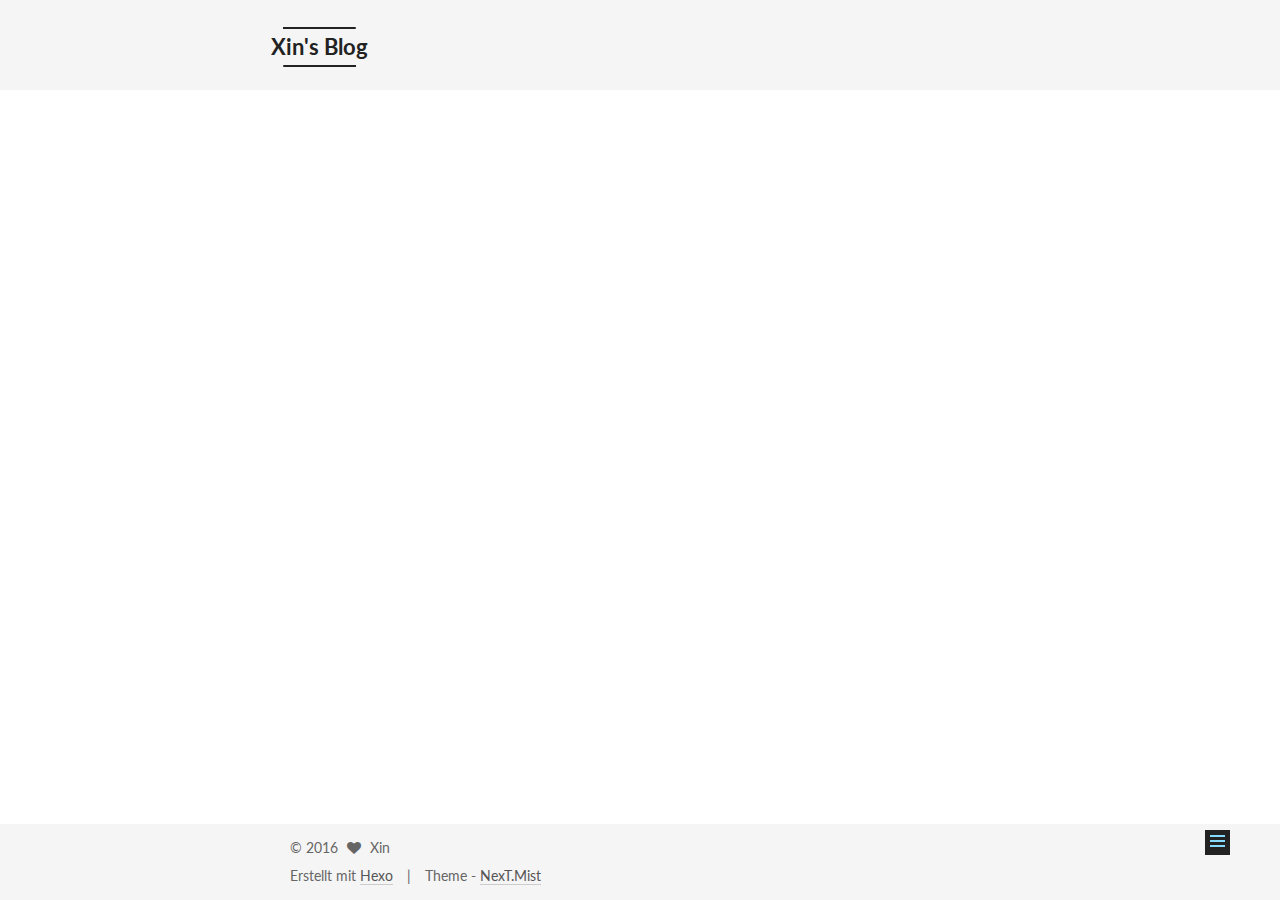
<file: 2016/10/12/文章题目/index.html>
<!doctype html>



  


<html class="theme-next mist use-motion">
<head>
  <meta charset="UTF-8"/>
<meta http-equiv="X-UA-Compatible" content="IE=edge,chrome=1" />
<meta name="viewport" content="width=device-width, initial-scale=1, maximum-scale=1"/>



<meta http-equiv="Cache-Control" content="no-transform" />
<meta http-equiv="Cache-Control" content="no-siteapp" />












  
  
  <link href="/vendors/fancybox/source/jquery.fancybox.css?v=2.1.5" rel="stylesheet" type="text/css" />




  
  
  
  

  
    
    
  

  

  

  

  

  
    
    
    <link href="//fonts.googleapis.com/css?family=Lato:300,300italic,400,400italic,700,700italic&subset=latin,latin-ext" rel="stylesheet" type="text/css">
  






<link href="/vendors/font-awesome/css/font-awesome.min.css?v=4.4.0" rel="stylesheet" type="text/css" />

<link href="/css/main.css?v=5.0.2" rel="stylesheet" type="text/css" />


  <meta name="keywords" content="Hexo,NexT," />








  <link rel="shortcut icon" type="image/x-icon" href="/favicon.ico?v=5.0.2" />






<meta name="description" content="心若冰清，天塌不惊">
<meta property="og:type" content="article">
<meta property="og:title" content="如何利用GitHub Pages和Hexo快速搭建个人博客">
<meta property="og:url" content="http://yoursite.com/2016/10/12/文章题目/index.html">
<meta property="og:site_name" content="Xin's Blog">
<meta property="og:description" content="心若冰清，天塌不惊">
<meta property="og:updated_time" content="2016-10-12T09:22:10.000Z">
<meta name="twitter:card" content="summary">
<meta name="twitter:title" content="如何利用GitHub Pages和Hexo快速搭建个人博客">
<meta name="twitter:description" content="心若冰清，天塌不惊">



<script type="text/javascript" id="hexo.configuration">
  var NexT = window.NexT || {};
  var CONFIG = {
    scheme: 'Mist',
    sidebar: {"position":"left","display":"post"},
    fancybox: true,
    motion: true,
    duoshuo: {
      userId: '0',
      author: 'Author'
    }
  };
</script>




  <link rel="canonical" href="http://yoursite.com/2016/10/12/文章题目/"/>


  <title> 如何利用GitHub Pages和Hexo快速搭建个人博客 | Xin's Blog </title>
</head>

<body itemscope itemtype="//schema.org/WebPage" lang="">

  










  
  
    
  

  <div class="container one-collumn sidebar-position-left page-post-detail ">
    <div class="headband"></div>

    <header id="header" class="header" itemscope itemtype="//schema.org/WPHeader">
      <div class="header-inner"><div class="site-meta ">
  

  <div class="custom-logo-site-title">
    <a href="/"  class="brand" rel="start">
      <span class="logo-line-before"><i></i></span>
      <span class="site-title">Xin's Blog</span>
      <span class="logo-line-after"><i></i></span>
    </a>
  </div>
  <p class="site-subtitle"></p>
</div>

<div class="site-nav-toggle">
  <button>
    <span class="btn-bar"></span>
    <span class="btn-bar"></span>
    <span class="btn-bar"></span>
  </button>
</div>

<nav class="site-nav">
  

  
    <ul id="menu" class="menu">
      
        
        <li class="menu-item menu-item-home">
          <a href="/" rel="section">
            
              <i class="menu-item-icon fa fa-fw fa-home"></i> <br />
            
            Startseite
          </a>
        </li>
      
        
        <li class="menu-item menu-item-archives">
          <a href="/archives" rel="section">
            
              <i class="menu-item-icon fa fa-fw fa-archive"></i> <br />
            
            Archiv
          </a>
        </li>
      
        
        <li class="menu-item menu-item-tags">
          <a href="/tags" rel="section">
            
              <i class="menu-item-icon fa fa-fw fa-tags"></i> <br />
            
            Tags
          </a>
        </li>
      

      
    </ul>
  

  
</nav>

 </div>
    </header>

    <main id="main" class="main">
      <div class="main-inner">
        <div class="content-wrap">
          <div id="content" class="content">
            

  <div id="posts" class="posts-expand">
    

  
  

  
  
  

  <article class="post post-type-normal " itemscope itemtype="//schema.org/Article">

    
      <header class="post-header">

        
        
          <h1 class="post-title" itemprop="name headline">
            
            
              
                如何利用GitHub Pages和Hexo快速搭建个人博客
              
            
          </h1>
        

        <div class="post-meta">
          <span class="post-time">
            <span class="post-meta-item-icon">
              <i class="fa fa-calendar-o"></i>
            </span>
            <span class="post-meta-item-text">Veröffentlicht am</span>
            <time itemprop="dateCreated" datetime="2016-10-12T17:16:37+08:00" content="2016-10-12">
              2016-10-12
            </time>
          </span>

          
            <span class="post-category" >
              &nbsp; | &nbsp;
              <span class="post-meta-item-icon">
                <i class="fa fa-folder-o"></i>
              </span>
              <span class="post-meta-item-text">in</span>
              
                <span itemprop="about" itemscope itemtype="https://schema.org/Thing">
                  <a href="/categories/Hexo/" itemprop="url" rel="index">
                    <span itemprop="name">Hexo</span>
                  </a>
                </span>

                
                

              
            </span>
          

          
            
          

          

          
          

          
        </div>
      </header>
    


    <div class="post-body" itemprop="articleBody">

      
      

      
        <blockquote>
<p>心若冰清，天塌不惊</p>
</blockquote>

      
    </div>

    <div>
      
        

      
    </div>

    <div>
      
        

      
    </div>

    <footer class="post-footer">
      
        <div class="post-tags">
          
            <a href="/tags/Hexo/" rel="tag">#Hexo</a>
          
            <a href="/tags/NexT/" rel="tag">#NexT</a>
          
        </div>
      

      
        <div class="post-nav">
          <div class="post-nav-next post-nav-item">
            
          </div>

          <div class="post-nav-prev post-nav-item">
            
              <a href="/2016/10/13/hello-world/" rel="prev" title="Hello World">
                Hello World <i class="fa fa-chevron-right"></i>
              </a>
            
          </div>
        </div>
      

      
      
    </footer>
  </article>



    <div class="post-spread">
      
    </div>
  </div>


          </div>
          


          
  <div class="comments" id="comments">
    
  </div>


        </div>
        
          
  
  <div class="sidebar-toggle">
    <div class="sidebar-toggle-line-wrap">
      <span class="sidebar-toggle-line sidebar-toggle-line-first"></span>
      <span class="sidebar-toggle-line sidebar-toggle-line-middle"></span>
      <span class="sidebar-toggle-line sidebar-toggle-line-last"></span>
    </div>
  </div>

  <aside id="sidebar" class="sidebar">
    <div class="sidebar-inner">

      

      
        <ul class="sidebar-nav motion-element">
          <li class="sidebar-nav-toc sidebar-nav-active" data-target="post-toc-wrap" >
            Inhaltsverzeichnis
          </li>
          <li class="sidebar-nav-overview" data-target="site-overview">
            Übersicht
          </li>
        </ul>
      

      <section class="site-overview sidebar-panel ">
        <div class="site-author motion-element" itemprop="author" itemscope itemtype="//schema.org/Person">
          <img class="site-author-image" itemprop="image"
               src="/images/avatar.gif"
               alt="Xin" />
          <p class="site-author-name" itemprop="name">Xin</p>
          <p class="site-description motion-element" itemprop="description"></p>
        </div>
        <nav class="site-state motion-element">
          <div class="site-state-item site-state-posts">
            <a href="/archives">
              <span class="site-state-item-count">2</span>
              <span class="site-state-item-name">Artikel</span>
            </a>
          </div>

          
            <div class="site-state-item site-state-categories">
              
                <span class="site-state-item-count">1</span>
                <span class="site-state-item-name">Kategorien</span>
              
            </div>
          

          
            <div class="site-state-item site-state-tags">
              <a href="/tags">
                <span class="site-state-item-count">2</span>
                <span class="site-state-item-name">Tags</span>
              </a>
            </div>
          

        </nav>

        

        <div class="links-of-author motion-element">
          
        </div>

        
        

        
        

      </section>

      
        <section class="post-toc-wrap motion-element sidebar-panel sidebar-panel-active">
          <div class="post-toc">
            
              
            
            
              <p class="post-toc-empty">Dieser Artikel hat kein Inhaltsverzeichnis</p>
            
          </div>
        </section>
      

    </div>
  </aside>


        
      </div>
    </main>

    <footer id="footer" class="footer">
      <div class="footer-inner">
        <div class="copyright" >
  
  &copy; 
  <span itemprop="copyrightYear">2016</span>
  <span class="with-love">
    <i class="fa fa-heart"></i>
  </span>
  <span class="author" itemprop="copyrightHolder">Xin</span>
</div>

<div class="powered-by">
  Erstellt mit  <a class="theme-link" href="https://hexo.io">Hexo</a>
</div>

<div class="theme-info">
  Theme -
  <a class="theme-link" href="https://github.com/iissnan/hexo-theme-next">
    NexT.Mist
  </a>
</div>

        

        
      </div>
    </footer>

    <div class="back-to-top">
      <i class="fa fa-arrow-up"></i>
    </div>
  </div>

  

<script type="text/javascript">
  if (Object.prototype.toString.call(window.Promise) !== '[object Function]') {
    window.Promise = null;
  }
</script>









  



  
  <script type="text/javascript" src="/vendors/jquery/index.js?v=2.1.3"></script>

  
  <script type="text/javascript" src="/vendors/fastclick/lib/fastclick.min.js?v=1.0.6"></script>

  
  <script type="text/javascript" src="/vendors/jquery_lazyload/jquery.lazyload.js?v=1.9.7"></script>

  
  <script type="text/javascript" src="/vendors/velocity/velocity.min.js?v=1.2.1"></script>

  
  <script type="text/javascript" src="/vendors/velocity/velocity.ui.min.js?v=1.2.1"></script>

  
  <script type="text/javascript" src="/vendors/fancybox/source/jquery.fancybox.pack.js?v=2.1.5"></script>


  


  <script type="text/javascript" src="/js/src/utils.js?v=5.0.2"></script>

  <script type="text/javascript" src="/js/src/motion.js?v=5.0.2"></script>



  
  

  
  <script type="text/javascript" src="/js/src/scrollspy.js?v=5.0.2"></script>
<script type="text/javascript" src="/js/src/post-details.js?v=5.0.2"></script>



  


  <script type="text/javascript" src="/js/src/bootstrap.js?v=5.0.2"></script>



  



  




  
  

  

  

  

</body>
</html>
</file>
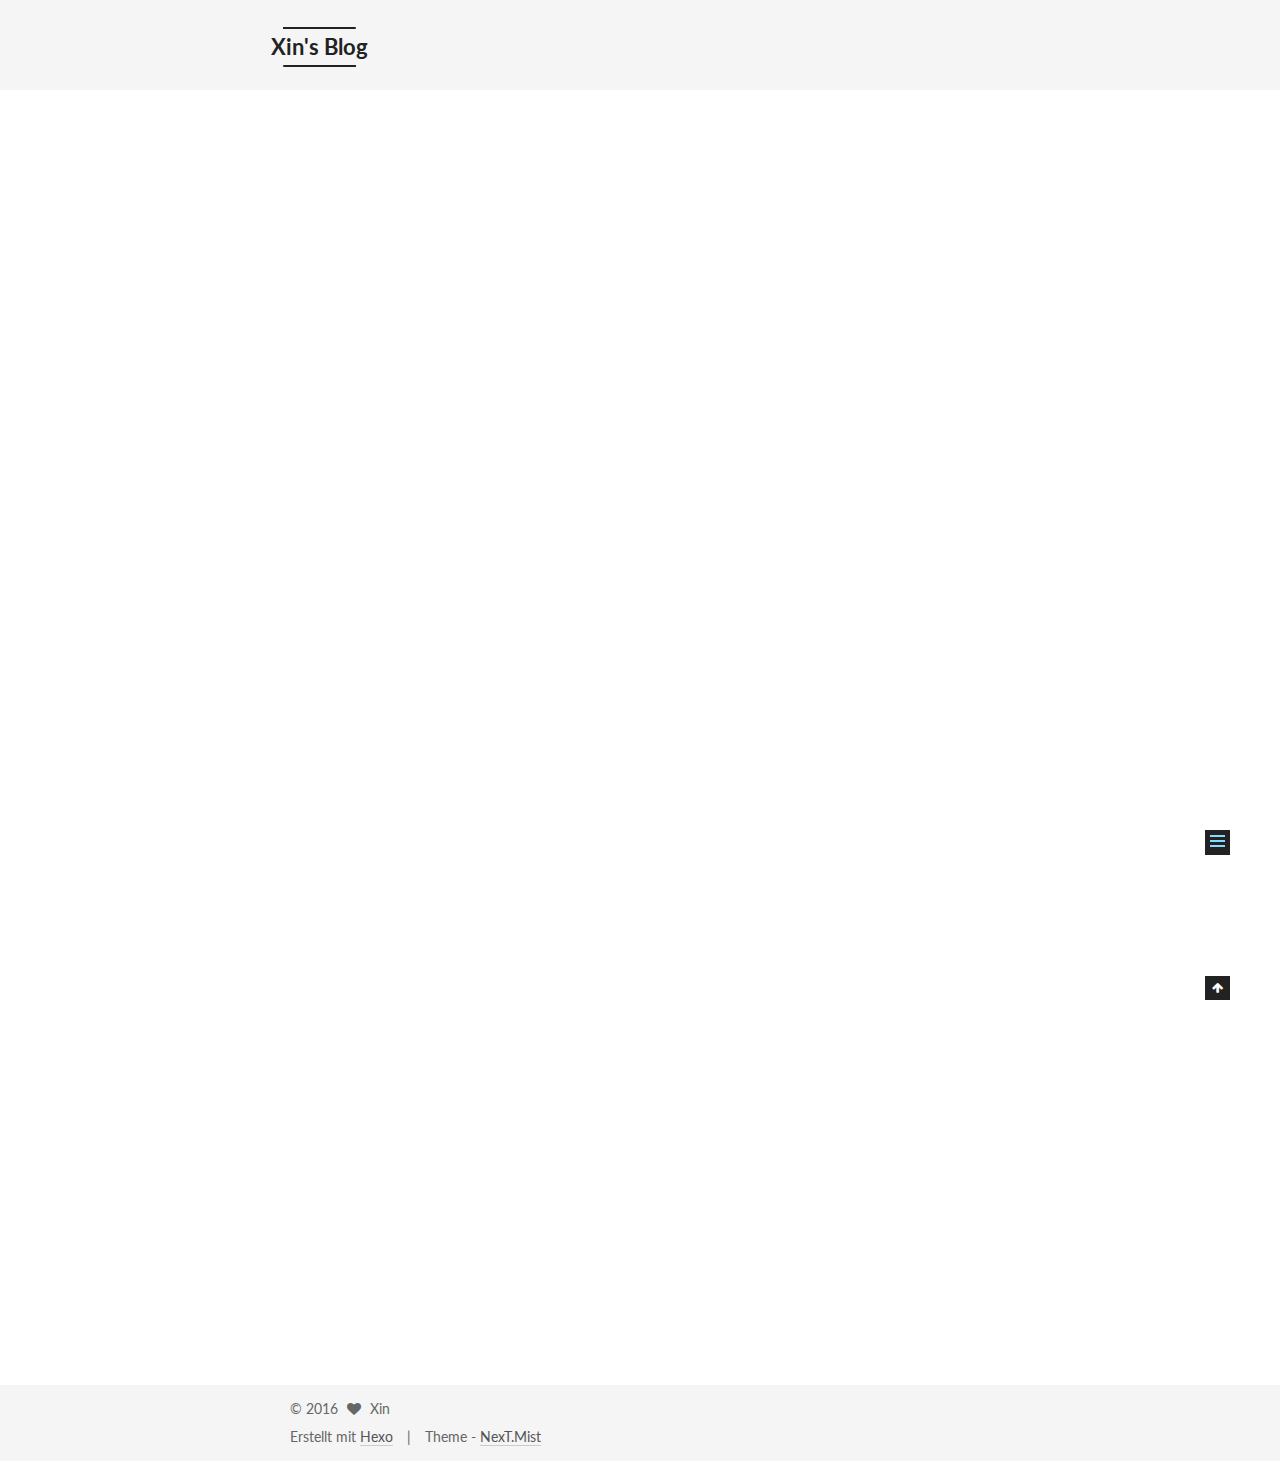
<file: 2016/10/13/hello-world/index.html>
<!doctype html>



  


<html class="theme-next mist use-motion">
<head>
  <meta charset="UTF-8"/>
<meta http-equiv="X-UA-Compatible" content="IE=edge,chrome=1" />
<meta name="viewport" content="width=device-width, initial-scale=1, maximum-scale=1"/>



<meta http-equiv="Cache-Control" content="no-transform" />
<meta http-equiv="Cache-Control" content="no-siteapp" />












  
  
  <link href="/vendors/fancybox/source/jquery.fancybox.css?v=2.1.5" rel="stylesheet" type="text/css" />




  
  
  
  

  
    
    
  

  

  

  

  

  
    
    
    <link href="//fonts.googleapis.com/css?family=Lato:300,300italic,400,400italic,700,700italic&subset=latin,latin-ext" rel="stylesheet" type="text/css">
  






<link href="/vendors/font-awesome/css/font-awesome.min.css?v=4.4.0" rel="stylesheet" type="text/css" />

<link href="/css/main.css?v=5.0.2" rel="stylesheet" type="text/css" />


  <meta name="keywords" content="Hexo, NexT" />








  <link rel="shortcut icon" type="image/x-icon" href="/favicon.ico?v=5.0.2" />






<meta name="description" content="Welcome to Hexo! This is your very first post. Check documentation for more info. If you get any problems when using Hexo, you can find the answer in troubleshooting or you can ask me on GitHub.
Quick">
<meta property="og:type" content="article">
<meta property="og:title" content="Hello World">
<meta property="og:url" content="http://yoursite.com/2016/10/13/hello-world/index.html">
<meta property="og:site_name" content="Xin's Blog">
<meta property="og:description" content="Welcome to Hexo! This is your very first post. Check documentation for more info. If you get any problems when using Hexo, you can find the answer in troubleshooting or you can ask me on GitHub.
Quick">
<meta property="og:updated_time" content="2016-10-12T08:34:43.000Z">
<meta name="twitter:card" content="summary">
<meta name="twitter:title" content="Hello World">
<meta name="twitter:description" content="Welcome to Hexo! This is your very first post. Check documentation for more info. If you get any problems when using Hexo, you can find the answer in troubleshooting or you can ask me on GitHub.
Quick">



<script type="text/javascript" id="hexo.configuration">
  var NexT = window.NexT || {};
  var CONFIG = {
    scheme: 'Mist',
    sidebar: {"position":"left","display":"post"},
    fancybox: true,
    motion: true,
    duoshuo: {
      userId: '0',
      author: 'Author'
    }
  };
</script>




  <link rel="canonical" href="http://yoursite.com/2016/10/13/hello-world/"/>


  <title> Hello World | Xin's Blog </title>
</head>

<body itemscope itemtype="//schema.org/WebPage" lang="">

  










  
  
    
  

  <div class="container one-collumn sidebar-position-left page-post-detail ">
    <div class="headband"></div>

    <header id="header" class="header" itemscope itemtype="//schema.org/WPHeader">
      <div class="header-inner"><div class="site-meta ">
  

  <div class="custom-logo-site-title">
    <a href="/"  class="brand" rel="start">
      <span class="logo-line-before"><i></i></span>
      <span class="site-title">Xin's Blog</span>
      <span class="logo-line-after"><i></i></span>
    </a>
  </div>
  <p class="site-subtitle"></p>
</div>

<div class="site-nav-toggle">
  <button>
    <span class="btn-bar"></span>
    <span class="btn-bar"></span>
    <span class="btn-bar"></span>
  </button>
</div>

<nav class="site-nav">
  

  
    <ul id="menu" class="menu">
      
        
        <li class="menu-item menu-item-home">
          <a href="/" rel="section">
            
              <i class="menu-item-icon fa fa-fw fa-home"></i> <br />
            
            Startseite
          </a>
        </li>
      
        
        <li class="menu-item menu-item-archives">
          <a href="/archives" rel="section">
            
              <i class="menu-item-icon fa fa-fw fa-archive"></i> <br />
            
            Archiv
          </a>
        </li>
      
        
        <li class="menu-item menu-item-tags">
          <a href="/tags" rel="section">
            
              <i class="menu-item-icon fa fa-fw fa-tags"></i> <br />
            
            Tags
          </a>
        </li>
      

      
    </ul>
  

  
</nav>

 </div>
    </header>

    <main id="main" class="main">
      <div class="main-inner">
        <div class="content-wrap">
          <div id="content" class="content">
            

  <div id="posts" class="posts-expand">
    

  
  

  
  
  

  <article class="post post-type-normal " itemscope itemtype="//schema.org/Article">

    
      <header class="post-header">

        
        
          <h1 class="post-title" itemprop="name headline">
            
            
              
                Hello World
              
            
          </h1>
        

        <div class="post-meta">
          <span class="post-time">
            <span class="post-meta-item-icon">
              <i class="fa fa-calendar-o"></i>
            </span>
            <span class="post-meta-item-text">Veröffentlicht am</span>
            <time itemprop="dateCreated" datetime="2016-10-13T09:09:33+08:00" content="2016-10-13">
              2016-10-13
            </time>
          </span>

          

          
            
          

          

          
          

          
        </div>
      </header>
    


    <div class="post-body" itemprop="articleBody">

      
      

      
        <p>Welcome to <a href="https://hexo.io/" target="_blank" rel="external">Hexo</a>! This is your very first post. Check <a href="https://hexo.io/docs/" target="_blank" rel="external">documentation</a> for more info. If you get any problems when using Hexo, you can find the answer in <a href="https://hexo.io/docs/troubleshooting.html" target="_blank" rel="external">troubleshooting</a> or you can ask me on <a href="https://github.com/hexojs/hexo/issues" target="_blank" rel="external">GitHub</a>.</p>
<h2 id="Quick-Start"><a href="#Quick-Start" class="headerlink" title="Quick Start"></a>Quick Start</h2><h3 id="Create-a-new-post"><a href="#Create-a-new-post" class="headerlink" title="Create a new post"></a>Create a new post</h3><figure class="highlight bash"><table><tr><td class="gutter"><pre><div class="line">1</div></pre></td><td class="code"><pre><div class="line">$ hexo new <span class="string">"My New Post"</span></div></pre></td></tr></table></figure>
<p>More info: <a href="https://hexo.io/docs/writing.html" target="_blank" rel="external">Writing</a></p>
<h3 id="Run-server"><a href="#Run-server" class="headerlink" title="Run server"></a>Run server</h3><figure class="highlight bash"><table><tr><td class="gutter"><pre><div class="line">1</div></pre></td><td class="code"><pre><div class="line">$ hexo server</div></pre></td></tr></table></figure>
<p>More info: <a href="https://hexo.io/docs/server.html" target="_blank" rel="external">Server</a></p>
<h3 id="Generate-static-files"><a href="#Generate-static-files" class="headerlink" title="Generate static files"></a>Generate static files</h3><figure class="highlight bash"><table><tr><td class="gutter"><pre><div class="line">1</div></pre></td><td class="code"><pre><div class="line">$ hexo generate</div></pre></td></tr></table></figure>
<p>More info: <a href="https://hexo.io/docs/generating.html" target="_blank" rel="external">Generating</a></p>
<h3 id="Deploy-to-remote-sites"><a href="#Deploy-to-remote-sites" class="headerlink" title="Deploy to remote sites"></a>Deploy to remote sites</h3><figure class="highlight bash"><table><tr><td class="gutter"><pre><div class="line">1</div></pre></td><td class="code"><pre><div class="line">$ hexo deploy</div></pre></td></tr></table></figure>
<p>More info: <a href="https://hexo.io/docs/deployment.html" target="_blank" rel="external">Deployment</a></p>

      
    </div>

    <div>
      
        

      
    </div>

    <div>
      
        

      
    </div>

    <footer class="post-footer">
      

      
        <div class="post-nav">
          <div class="post-nav-next post-nav-item">
            
              <a href="/2016/10/12/文章题目/" rel="next" title="如何利用GitHub Pages和Hexo快速搭建个人博客">
                <i class="fa fa-chevron-left"></i> 如何利用GitHub Pages和Hexo快速搭建个人博客
              </a>
            
          </div>

          <div class="post-nav-prev post-nav-item">
            
          </div>
        </div>
      

      
      
    </footer>
  </article>



    <div class="post-spread">
      
    </div>
  </div>


          </div>
          


          
  <div class="comments" id="comments">
    
  </div>


        </div>
        
          
  
  <div class="sidebar-toggle">
    <div class="sidebar-toggle-line-wrap">
      <span class="sidebar-toggle-line sidebar-toggle-line-first"></span>
      <span class="sidebar-toggle-line sidebar-toggle-line-middle"></span>
      <span class="sidebar-toggle-line sidebar-toggle-line-last"></span>
    </div>
  </div>

  <aside id="sidebar" class="sidebar">
    <div class="sidebar-inner">

      

      
        <ul class="sidebar-nav motion-element">
          <li class="sidebar-nav-toc sidebar-nav-active" data-target="post-toc-wrap" >
            Inhaltsverzeichnis
          </li>
          <li class="sidebar-nav-overview" data-target="site-overview">
            Übersicht
          </li>
        </ul>
      

      <section class="site-overview sidebar-panel ">
        <div class="site-author motion-element" itemprop="author" itemscope itemtype="//schema.org/Person">
          <img class="site-author-image" itemprop="image"
               src="/images/avatar.gif"
               alt="Xin" />
          <p class="site-author-name" itemprop="name">Xin</p>
          <p class="site-description motion-element" itemprop="description"></p>
        </div>
        <nav class="site-state motion-element">
          <div class="site-state-item site-state-posts">
            <a href="/archives">
              <span class="site-state-item-count">2</span>
              <span class="site-state-item-name">Artikel</span>
            </a>
          </div>

          
            <div class="site-state-item site-state-categories">
              
                <span class="site-state-item-count">1</span>
                <span class="site-state-item-name">Kategorien</span>
              
            </div>
          

          
            <div class="site-state-item site-state-tags">
              <a href="/tags">
                <span class="site-state-item-count">2</span>
                <span class="site-state-item-name">Tags</span>
              </a>
            </div>
          

        </nav>

        

        <div class="links-of-author motion-element">
          
        </div>

        
        

        
        

      </section>

      
        <section class="post-toc-wrap motion-element sidebar-panel sidebar-panel-active">
          <div class="post-toc">
            
              
            
            
              <div class="post-toc-content"><ol class="nav"><li class="nav-item nav-level-2"><a class="nav-link" href="#Quick-Start"><span class="nav-number">1.</span> <span class="nav-text">Quick Start</span></a><ol class="nav-child"><li class="nav-item nav-level-3"><a class="nav-link" href="#Create-a-new-post"><span class="nav-number">1.1.</span> <span class="nav-text">Create a new post</span></a></li><li class="nav-item nav-level-3"><a class="nav-link" href="#Run-server"><span class="nav-number">1.2.</span> <span class="nav-text">Run server</span></a></li><li class="nav-item nav-level-3"><a class="nav-link" href="#Generate-static-files"><span class="nav-number">1.3.</span> <span class="nav-text">Generate static files</span></a></li><li class="nav-item nav-level-3"><a class="nav-link" href="#Deploy-to-remote-sites"><span class="nav-number">1.4.</span> <span class="nav-text">Deploy to remote sites</span></a></li></ol></li></ol></div>
            
          </div>
        </section>
      

    </div>
  </aside>


        
      </div>
    </main>

    <footer id="footer" class="footer">
      <div class="footer-inner">
        <div class="copyright" >
  
  &copy; 
  <span itemprop="copyrightYear">2016</span>
  <span class="with-love">
    <i class="fa fa-heart"></i>
  </span>
  <span class="author" itemprop="copyrightHolder">Xin</span>
</div>

<div class="powered-by">
  Erstellt mit  <a class="theme-link" href="https://hexo.io">Hexo</a>
</div>

<div class="theme-info">
  Theme -
  <a class="theme-link" href="https://github.com/iissnan/hexo-theme-next">
    NexT.Mist
  </a>
</div>

        

        
      </div>
    </footer>

    <div class="back-to-top">
      <i class="fa fa-arrow-up"></i>
    </div>
  </div>

  

<script type="text/javascript">
  if (Object.prototype.toString.call(window.Promise) !== '[object Function]') {
    window.Promise = null;
  }
</script>









  



  
  <script type="text/javascript" src="/vendors/jquery/index.js?v=2.1.3"></script>

  
  <script type="text/javascript" src="/vendors/fastclick/lib/fastclick.min.js?v=1.0.6"></script>

  
  <script type="text/javascript" src="/vendors/jquery_lazyload/jquery.lazyload.js?v=1.9.7"></script>

  
  <script type="text/javascript" src="/vendors/velocity/velocity.min.js?v=1.2.1"></script>

  
  <script type="text/javascript" src="/vendors/velocity/velocity.ui.min.js?v=1.2.1"></script>

  
  <script type="text/javascript" src="/vendors/fancybox/source/jquery.fancybox.pack.js?v=2.1.5"></script>


  


  <script type="text/javascript" src="/js/src/utils.js?v=5.0.2"></script>

  <script type="text/javascript" src="/js/src/motion.js?v=5.0.2"></script>



  
  

  
  <script type="text/javascript" src="/js/src/scrollspy.js?v=5.0.2"></script>
<script type="text/javascript" src="/js/src/post-details.js?v=5.0.2"></script>



  


  <script type="text/javascript" src="/js/src/bootstrap.js?v=5.0.2"></script>



  



  




  
  

  

  

  

</body>
</html>
</file>
<file: css/main.css>
/* normalize.css v3.0.2 | MIT License | git.io/normalize */
html {
  font-family: sans-serif; /* 1 */
  -ms-text-size-adjust: 100%; /* 2 */
  -webkit-text-size-adjust: 100%; /* 2 */
}
body {
  margin: 0;
}
article,
aside,
details,
figcaption,
figure,
footer,
header,
hgroup,
main,
menu,
nav,
section,
summary {
  display: block;
}
audio,
canvas,
progress,
video {
  display: inline-block; /* 1 */
  vertical-align: baseline; /* 2 */
}
audio:not([controls]) {
  display: none;
  height: 0;
}
[hidden],
template {
  display: none;
}
a {
  background-color: transparent;
}
a:active,
a:hover {
  outline: 0;
}
abbr[title] {
  border-bottom: 1px dotted;
}
b,
strong {
  font-weight: bold;
}
dfn {
  font-style: italic;
}
h1 {
  font-size: 2em;
  margin: 0.67em 0;
}
mark {
  background: #ff0;
  color: #000;
}
small {
  font-size: 80%;
}
sub,
sup {
  font-size: 75%;
  line-height: 0;
  position: relative;
  vertical-align: baseline;
}
sup {
  top: -0.5em;
}
sub {
  bottom: -0.25em;
}
img {
  border: 0;
}
svg:not(:root) {
  overflow: hidden;
}
figure {
  margin: 1em 40px;
}
hr {
  -moz-box-sizing: content-box;
  box-sizing: content-box;
  height: 0;
}
pre {
  overflow: auto;
}
code,
kbd,
pre,
samp {
  font-family: monospace, monospace;
  font-size: 1em;
}
button,
input,
optgroup,
select,
textarea {
  color: inherit; /* 1 */
  font: inherit; /* 2 */
  margin: 0; /* 3 */
}
button {
  overflow: visible;
}
button,
select {
  text-transform: none;
}
button,
html input[type="button"],
input[type="reset"],
input[type="submit"] {
  -webkit-appearance: button; /* 2 */
  cursor: pointer; /* 3 */
}
button[disabled],
html input[disabled] {
  cursor: default;
}
button::-moz-focus-inner,
input::-moz-focus-inner {
  border: 0;
  padding: 0;
}
input {
  line-height: normal;
}
input[type="checkbox"],
input[type="radio"] {
  box-sizing: border-box; /* 1 */
  padding: 0; /* 2 */
}
input[type="number"]::-webkit-inner-spin-button,
input[type="number"]::-webkit-outer-spin-button {
  height: auto;
}
input[type="search"] {
  -webkit-appearance: textfield; /* 1 */
  -moz-box-sizing: content-box;
  -webkit-box-sizing: content-box; /* 2 */
  box-sizing: content-box;
}
input[type="search"]::-webkit-search-cancel-button,
input[type="search"]::-webkit-search-decoration {
  -webkit-appearance: none;
}
fieldset {
  border: 1px solid #c0c0c0;
  margin: 0 2px;
  padding: 0.35em 0.625em 0.75em;
}
legend {
  border: 0; /* 1 */
  padding: 0; /* 2 */
}
textarea {
  overflow: auto;
}
optgroup {
  font-weight: bold;
}
table {
  border-collapse: collapse;
  border-spacing: 0;
}
td,
th {
  padding: 0;
}
::selection {
  background: #262a30;
  color: #fff;
}
body {
  position: relative;
  font-family: 'Lato', "PingFang SC", "Microsoft YaHei", sans-serif;
  font-size: 14px;
  line-height: 2;
  color: #555;
  background: #fff;
}
@media (max-width: 767px) {
  body {
    padding-right: 0 !important;
  }
}
@media (min-width: 768px) and (max-width: 991px) {
  body {
    padding-right: 0 !important;
  }
}
@media (min-width: 1600px) {
  body {
    font-size: 16px;
  }
}
h1,
h2,
h3,
h4,
h5,
h6 {
  margin: 0;
  padding: 0;
  font-weight: bold;
  line-height: 1.5;
  font-family: 'Lato', "PingFang SC", "Microsoft YaHei", sans-serif;
}
h2,
h3,
h4,
h5,
h6 {
  margin: 20px 0 15px;
}
h1 {
  font-size: 24px;
}
@media (max-width: 767px) {
  h1 {
    font-size: 20px;
  }
}
h2 {
  font-size: 22px;
}
@media (max-width: 767px) {
  h2 {
    font-size: 18px;
  }
}
h3 {
  font-size: 20px;
}
@media (max-width: 767px) {
  h3 {
    font-size: 16px;
  }
}
h4 {
  font-size: 18px;
}
@media (max-width: 767px) {
  h4 {
    font-size: 14px;
  }
}
h5 {
  font-size: 16px;
}
@media (max-width: 767px) {
  h5 {
    font-size: 12px;
  }
}
h6 {
  font-size: 14px;
}
@media (max-width: 767px) {
  h6 {
    font-size: 10px;
  }
}
p {
  margin: 0 0 25px 0;
}
a {
  color: #555;
  text-decoration: none;
  border-bottom: 1px solid #999;
  word-wrap: break-word;
}
a:hover {
  color: #222;
  border-bottom-color: #222;
}
ul {
  list-style: none;
}
blockquote {
  margin: 0;
  padding: 0;
}
img {
  display: block;
  margin: auto;
  max-width: 100%;
  height: auto;
}
hr {
  margin: 40px 0;
  height: 3px;
  border: none;
  background-color: #ddd;
  background-image: repeating-linear-gradient(-45deg, #fff, #fff 4px, transparent 4px, transparent 8px);
}
blockquote {
  padding: 0 15px;
  color: #666;
  border-left: 4px solid #ddd;
}
blockquote cite::before {
  content: "-";
  padding: 0 5px;
}
dt {
  font-weight: 700;
}
dd {
  margin: 0;
  padding: 0;
}
.text-left {
  text-align: left;
}
.text-center {
  text-align: center;
}
.text-right {
  text-align: right;
}
.text-justify {
  text-align: justify;
}
.text-nowrap {
  white-space: nowrap;
}
.text-lowercase {
  text-transform: lowercase;
}
.text-uppercase {
  text-transform: uppercase;
}
.text-capitalize {
  text-transform: capitalize;
}
.center-block {
  display: block;
  margin-left: auto;
  margin-right: auto;
}
.clearfix:before,
.clearfix:after {
  content: " ";
  display: table;
}
.clearfix:after {
  clear: both;
}
.pullquote {
  width: 45%;
}
.pullquote.left {
  float: left;
  margin-left: 5px;
  margin-right: 10px;
}
.pullquote.right {
  float: right;
  margin-left: 10px;
  margin-right: 5px;
}
.affix.affix.affix {
  position: fixed;
}
.translation {
  margin-top: -20px;
  font-size: 14px;
  color: #999;
}
.scrollbar-measure {
  width: 100px;
  height: 100px;
  overflow: scroll;
  position: absolute;
  top: -9999px;
}
.use-motion .motion-element {
  opacity: 0;
}
#local-search-input {
  padding: 3px;
  border: none;
  text-indent: 14px;
  border-radius: 0;
  width: 140px;
  outline: none;
  border-bottom: 1px solid #999;
  background: inherit;
  opacity: 0.5;
}
#local-search-input:focus {
  opacity: 1;
}
.search-icon {
  position: absolute;
  top: 9px;
}
table {
  margin: 20px 0;
  width: 100%;
  border-collapse: collapse;
  border-spacing: 0;
  border: 1px solid #ddd;
  font-size: 14px;
  table-layout: fixed;
  word-wrap: break-all;
}
table>tbody>tr:nth-of-type(odd) {
  background-color: #f9f9f9;
}
table>tbody>tr:hover {
  background-color: #f5f5f5;
}
caption,
th,
td {
  padding: 8px;
  text-align: left;
  vertical-align: middle;
  font-weight: normal;
}
th,
td {
  border-bottom: 3px solid #ddd;
  border-right: 1px solid #eee;
}
th {
  padding-bottom: 10px;
  font-weight: 700;
}
td {
  border-bottom-width: 1px;
}
html,
body {
  height: 100%;
}
.container {
  position: relative;
  min-height: 100%;
}
.header-inner {
  margin: 0 auto;
  padding: 100px 0 70px;
  width: 700px;
}
@media (min-width: 1600px) {
  .container .header-inner {
    width: 900px;
  }
}
.main {
  padding-bottom: 150px;
}
.main-inner {
  margin: 0 auto;
  width: 700px;
}
@media (min-width: 1600px) {
  .container .main-inner {
    width: 900px;
  }
}
.footer {
  position: absolute;
  left: 0;
  bottom: 0;
  width: 100%;
  min-height: 50px;
}
.footer-inner {
  box-sizing: border-box;
  margin: 20px auto;
  width: 700px;
}
@media (min-width: 1600px) {
  .container .footer-inner {
    width: 900px;
  }
}
pre,
.highlight {
  overflow: auto;
  margin: 20px 0;
  padding: 15px;
  font-size: 13px;
  color: #4d4d4c;
  background: #f7f7f7;
  line-height: 1.6;
}
pre,
code {
  font-family: consolas, Menlo, "PingFang SC", "Microsoft YaHei", monospace;
}
code {
  padding: 2px 4px;
  word-wrap: break-all;
  color: #4d4d4c;
  background: #f7f7f7;
  border-radius: 3px;
  font-size: 13px;
}
pre code {
  padding: 0;
  color: #4d4d4c;
  background: none;
  text-shadow: none;
}
.highlight pre {
  border: none;
  margin: 0;
  padding: 1px;
}
.highlight table {
  margin: 0;
  width: auto;
  border: none;
}
.highlight td {
  border: none;
  padding: 0;
}
.highlight figcaption {
  font-size: 1em;
  color: #4d4d4c;
  line-height: 1em;
  margin-bottom: 1em;
}
.highlight figcaption:before,
.highlight figcaption:after {
  content: " ";
  display: table;
}
.highlight figcaption:after {
  clear: both;
}
.highlight figcaption a {
  float: right;
  color: #4d4d4c;
}
.highlight figcaption a:hover {
  border-bottom-color: #4d4d4c;
}
.highlight .gutter pre {
  color: #666;
  text-align: right;
  padding-right: 20px;
}
.highlight .line {
  height: 20px;
}
.gist table {
  width: auto;
}
.gist table td {
  border: none;
}
pre .deletion {
  background: #fdd;
}
pre .addition {
  background: #dfd;
}
pre .meta {
  color: #8959a8;
}
pre .comment {
  color: #8e908c;
}
pre .variable,
pre .attribute,
pre .tag,
pre .regexp,
pre .ruby .constant,
pre .xml .tag .title,
pre .xml .pi,
pre .xml .doctype,
pre .html .doctype,
pre .css .id,
pre .css .class,
pre .css .pseudo {
  color: #c82829;
}
pre .number,
pre .preprocessor,
pre .built_in,
pre .literal,
pre .params,
pre .constant,
pre .command {
  color: #f5871f;
}
pre .ruby .class .title,
pre .css .rules .attribute,
pre .string,
pre .value,
pre .inheritance,
pre .header,
pre .ruby .symbol,
pre .xml .cdata,
pre .special,
pre .number,
pre .formula {
  color: #718c00;
}
pre .title,
pre .css .hexcolor {
  color: #3e999f;
}
pre .function,
pre .python .decorator,
pre .python .title,
pre .ruby .function .title,
pre .ruby .title .keyword,
pre .perl .sub,
pre .javascript .title,
pre .coffeescript .title {
  color: #4271ae;
}
pre .keyword,
pre .javascript .function {
  color: #8959a8;
}
.full-image.full-image.full-image {
  border: none;
  max-width: 100%;
  width: auto;
  margin: 20px auto;
}
@media (min-width: 992px) {
  .full-image.full-image.full-image {
    max-width: none;
    width: 126%;
    margin: 0 -13%;
  }
}
.blockquote-center,
.page-home .post-type-quote blockquote,
.page-post-detail .post-type-quote blockquote {
  position: relative;
  margin: 40px 0;
  padding: 0;
  border-left: none;
  text-align: center;
}
.blockquote-center::before,
.page-home .post-type-quote blockquote::before,
.page-post-detail .post-type-quote blockquote::before,
.blockquote-center::after,
.page-home .post-type-quote blockquote::after,
.page-post-detail .post-type-quote blockquote::after {
  position: absolute;
  content: ' ';
  display: block;
  width: 100%;
  height: 24px;
  opacity: 0.2;
  background-repeat: no-repeat;
  background-position: 0 -6px;
  background-size: 22px 22px;
}
.blockquote-center::before,
.page-home .post-type-quote blockquote::before,
.page-post-detail .post-type-quote blockquote::before {
  top: -20px;
  background-image: url("../images/quote-l.svg");
  border-top: 1px solid #ccc;
}
.blockquote-center::after,
.page-home .post-type-quote blockquote::after,
.page-post-detail .post-type-quote blockquote::after {
  bottom: -20px;
  background-image: url("../images/quote-r.svg");
  border-bottom: 1px solid #ccc;
  background-position: 100% 8px;
}
.blockquote-center p,
.page-home .post-type-quote blockquote p,
.page-post-detail .post-type-quote blockquote p,
.blockquote-center div,
.page-home .post-type-quote blockquote div,
.page-post-detail .post-type-quote blockquote div {
  text-align: center;
}
.post .post-body .group-picture img {
  box-sizing: border-box;
  padding: 0 3px;
  border: none;
}
.post .group-picture-row {
  overflow: hidden;
  margin-top: 6px;
}
.post .group-picture-row:first-child {
  margin-top: 0;
}
.post .group-picture-column {
  float: left;
}
.page-post-detail .post-body .group-picture-column {
  float: none;
  margin-top: 10px;
  width: auto !important;
}
.page-post-detail .post-body .group-picture-column img {
  margin: 0 auto;
}
.page-archive .group-picture-container {
  overflow: hidden;
}
.page-archive .group-picture-row {
  float: left;
}
.page-archive .group-picture-row:first-child {
  margin-top: 6px;
}
.page-archive .group-picture-column {
  max-width: 150px;
  max-height: 150px;
}
.btn {
  display: inline-block;
  padding: 0 20px;
  font-size: 14px;
  color: #fff;
  background: #222;
  border: 2px solid #222;
  text-decoration: none;
  border-radius: 0;
  transition-property: background-color;
  transition-duration: 0.2s;
  transition-timing-function: ease-in-out;
  transition-delay: 0s;
}
.btn:hover,
.post-more-link .btn:hover {
  border-color: #222;
  color: #222;
  background: #fff;
}
.btn-bar {
  display: block;
  width: 22px;
  height: 2px;
  background: #555;
  border-radius: 1px;
}
.btn-bar+.btn-bar {
  margin-top: 4px;
}
.pagination {
  margin: 120px 0 40px;
  text-align: center;
  border-top: 1px solid #eee;
}
.page-number-basic,
.pagination .prev,
.pagination .next,
.pagination .page-number,
.pagination .space {
  display: inline-block;
  position: relative;
  top: -1px;
  margin: 0 10px;
  padding: 0 10px;
  line-height: 30px;
}
@media (max-width: 767px) {
  .page-number-basic,
  .pagination .prev,
  .pagination .next,
  .pagination .page-number,
  .pagination .space {
    margin: 0 5px;
  }
}
.pagination .prev,
.pagination .next,
.pagination .page-number {
  border-bottom: 0;
  border-top: 1px solid #eee;
  transition-property: border-color;
  transition-duration: 0.2s;
  transition-timing-function: ease-in-out;
  transition-delay: 0s;
}
.pagination .prev:hover,
.pagination .next:hover,
.pagination .page-number:hover {
  border-top-color: #222;
}
.pagination .space {
  padding: 0;
  margin: 0;
}
.pagination .prev {
  margin-left: 0;
}
.pagination .next {
  margin-right: 0;
}
.pagination .page-number.current {
  color: #fff;
  background: #ccc;
  border-top-color: #ccc;
}
@media (max-width: 767px) {
  .pagination {
    border-top: none;
  }
  .pagination .prev,
  .pagination .next,
  .pagination .page-number {
    margin-bottom: 10px;
    border-top: 0;
    border-bottom: 1px solid #eee;
  }
  .pagination .prev:hover,
  .pagination .next:hover,
  .pagination .page-number:hover {
    border-bottom-color: #222;
  }
}
.comments {
  margin: 60px 20px 0;
}
.tag-cloud {
  text-align: center;
}
.tag-cloud a {
  display: inline-block;
  margin: 10px;
}
.back-to-top {
  box-sizing: border-box;
  position: fixed;
  bottom: -100px;
  right: 50px;
  z-index: 1050;
  padding: 0 6px;
  width: 25px;
  background: #222;
  font-size: 12px;
  opacity: 1;
  color: #fff;
  cursor: pointer;
  text-align: center;
  -webkit-transform: translateZ(0);
  transition-property: bottom;
  transition-duration: 0.2s;
  transition-timing-function: ease-in-out;
  transition-delay: 0s;
}
@media (max-width: 767px) {
  .back-to-top {
    display: none;
  }
}
@media (min-width: 768px) and (max-width: 991px) {
  .back-to-top {
    display: none;
  }
}
.back-to-top.back-to-top-on {
  bottom: 19px;
}
.header {
  background: #fff;
}
.header-inner {
  position: relative;
}
.headband {
  height: 3px;
  background: #222;
}
.site-meta {
  margin: 0;
  text-align: left;
}
@media (max-width: 767px) {
  .site-meta {
    text-align: center;
  }
}
.brand {
  position: relative;
  display: inline-block;
  padding: 0 40px;
  color: #222;
  background: #222;
  border-bottom: none;
}
.brand:hover {
  color: #222;
}
.logo {
  display: inline-block;
  margin-right: 5px;
  line-height: 36px;
  vertical-align: top;
}
.site-title {
  display: inline-block;
  vertical-align: top;
  line-height: 36px;
  font-size: 20px;
  font-weight: normal;
  font-family: 'Lato', "PingFang SC", "Microsoft YaHei", sans-serif;
}
.site-subtitle {
  margin-top: 10px;
  font-size: 13px;
  color: #999;
}
.use-motion .brand {
  opacity: 0;
}
.use-motion .logo,
.use-motion .site-title,
.use-motion .site-subtitle {
  opacity: 0;
  position: relative;
  top: -10px;
}
.site-nav-toggle {
  display: none;
  position: absolute;
  top: 10px;
  left: 10px;
}
@media (max-width: 767px) {
  .site-nav-toggle {
    display: block;
  }
}
.site-nav-toggle button {
  margin-top: 2px;
  padding: 9px 10px;
  background: transparent;
  border: none;
}
@media (max-width: 767px) {
  .site-nav {
    display: none;
    margin: 0 -10px;
    padding: 0 10px;
    clear: both;
    border-top: 1px solid #ddd;
  }
}
@media (min-width: 768px) and (max-width: 991px) {
  .site-nav {
    display: block !important;
  }
}
@media (min-width: 992px) {
  .site-nav {
    display: block !important;
  }
}
.menu {
  margin-top: 20px;
  padding-left: 0;
  text-align: center;
}
.menu .menu-item {
  display: inline-block;
  margin: 0 10px;
}
@media screen and (max-width: 767px) {
  .menu .menu-item {
    margin-top: 10px;
  }
}
.menu .menu-item a {
  display: block;
  font-size: 13px;
  text-transform: capitalize;
  line-height: inherit;
  border-bottom: 1px solid transparent;
  transition-property: border-color;
  transition-duration: 0.2s;
  transition-timing-function: ease-in-out;
  transition-delay: 0s;
}
.menu .menu-item a:hover {
  border-bottom-color: #222;
}
.menu .menu-item .fa {
  margin-right: 5px;
}
.use-motion .menu-item {
  opacity: 0;
}
.post-body {
  font-family: 'Lato', "PingFang SC", "Microsoft YaHei", sans-serif;
}
@media (max-width: 767px) {
  .post-body {
    word-break: break-word;
  }
}
.post-body .fancybox img {
  display: block !important;
  margin: 0 auto;
  cursor: pointer;
  cursor: zoom-in;
  cursor: -webkit-zoom-in;
}
.post-body .image-caption,
.post-body .figure .caption {
  margin: 10px auto 15px;
  text-align: center;
  font-size: 14px;
  color: #999;
  font-weight: bold;
  line-height: 1;
}
.post-sticky-flag {
  display: inline-block;
  font-size: 16px;
  -ms-transform: rotate(30deg);
  -webkit-transform: rotate(30deg);
  -moz-transform: rotate(30deg);
  -ms-transform: rotate(30deg);
  -o-transform: rotate(30deg);
  transform: rotate(30deg);
}
.posts-expand {
  padding-top: 40px;
}
@media (max-width: 767px) {
  .posts-expand {
    margin: 0 20px;
  }
  .post-body pre,
  .post-body .highlight {
    padding: 10px;
  }
  .post-body pre .gutter pre,
  .post-body .highlight .gutter pre {
    padding-right: 10px;
  }
}
@media (min-width: 992px) {
  .posts-expand .post-body {
    text-align: justify;
  }
}
.posts-expand .post-body h2,
.posts-expand .post-body h3,
.posts-expand .post-body h4,
.posts-expand .post-body h5,
.posts-expand .post-body h6 {
  padding-top: 10px;
}
.posts-expand .post-body h2 .header-anchor,
.posts-expand .post-body h3 .header-anchor,
.posts-expand .post-body h4 .header-anchor,
.posts-expand .post-body h5 .header-anchor,
.posts-expand .post-body h6 .header-anchor {
  float: right;
  margin-left: 10px;
  color: #ccc;
  border-bottom-style: none;
  visibility: hidden;
}
.posts-expand .post-body h2 .header-anchor:hover,
.posts-expand .post-body h3 .header-anchor:hover,
.posts-expand .post-body h4 .header-anchor:hover,
.posts-expand .post-body h5 .header-anchor:hover,
.posts-expand .post-body h6 .header-anchor:hover {
  color: inherit;
}
.posts-expand .post-body h2:hover .header-anchor,
.posts-expand .post-body h3:hover .header-anchor,
.posts-expand .post-body h4:hover .header-anchor,
.posts-expand .post-body h5:hover .header-anchor,
.posts-expand .post-body h6:hover .header-anchor {
  visibility: visible;
}
.posts-expand .post-body ul li {
  list-style: circle;
}
.posts-expand .post-body img {
  box-sizing: border-box;
  margin: auto;
  padding: 3px;
  border: 1px solid #ddd;
}
.posts-expand .fancybox img {
  margin: 0 auto;
}
@media (max-width: 767px) {
  .posts-collapse {
    margin: 0 20px;
  }
  .posts-collapse .post-title,
  .posts-collapse .post-meta {
    display: block;
    width: auto;
    text-align: left;
  }
}
.posts-collapse {
  position: relative;
  z-index: 1010;
  margin-left: 0;
}
.posts-collapse::after {
  content: " ";
  position: absolute;
  top: 20px;
  left: 0;
  margin-left: -2px;
  width: 4px;
  height: 100%;
  background: #f5f5f5;
  z-index: -1;
}
@media (max-width: 767px) {
  .posts-collapse {
    margin: 0 20px;
  }
}
.posts-collapse .collection-title {
  position: relative;
  margin: 60px 0;
}
.posts-collapse .collection-title h2 {
  margin-left: 20px;
}
.posts-collapse .collection-title small {
  color: #bbb;
}
.posts-collapse .collection-title::before {
  content: " ";
  position: absolute;
  left: 0;
  top: 50%;
  margin-left: -4px;
  margin-top: -4px;
  width: 8px;
  height: 8px;
  background: #bbb;
  border-radius: 50%;
}
.posts-collapse .post {
  margin: 30px 0;
}
.posts-collapse .post-header {
  position: relative;
  transition-duration: 0.2s;
  transition-timing-function: ease-in-out;
  transition-delay: 0s;
  transition-property: border;
  border-bottom: 1px dashed #ccc;
}
.posts-collapse .post-header::before {
  content: " ";
  position: absolute;
  left: 0;
  top: 12px;
  width: 6px;
  height: 6px;
  margin-left: -4px;
  background: #bbb;
  border-radius: 50%;
  border: 1px solid #fff;
  transition-duration: 0.2s;
  transition-timing-function: ease-in-out;
  transition-delay: 0s;
  transition-property: background;
}
.posts-collapse .post-header:hover {
  border-bottom-color: #666;
}
.posts-collapse .post-header:hover::before {
  background: #222;
}
.posts-collapse .post-meta {
  position: absolute;
  font-size: 12px;
  left: 20px;
  top: 5px;
}
.posts-collapse .post-comments-count {
  display: none;
}
.posts-collapse .post-title {
  margin-left: 60px;
  font-size: 16px;
  font-weight: normal;
  line-height: inherit;
}
.posts-collapse .post-title::after {
  margin-left: 3px;
  opacity: 0.6;
}
.posts-collapse .post-title a {
  color: #666;
  border-bottom: none;
}
.page-home .post-type-quote .post-header,
.page-post-detail .post-type-quote .post-header,
.page-home .post-type-quote .post-tags,
.page-post-detail .post-type-quote .post-tags {
  display: none;
}
.posts-expand .post-title {
  font-size: 26px;
  text-align: center;
  word-break: break-word;
  font-weight: 400;
}
@media (max-width: 767px) {
  .posts-expand .post-title {
    font-size: 22px;
  }
}
.posts-expand .post-title-link {
  display: inline-block;
  position: relative;
  color: #555;
  border-bottom: none;
  line-height: 1.2;
  vertical-align: top;
}
.posts-expand .post-title-link::before {
  content: "";
  position: absolute;
  width: 100%;
  height: 2px;
  bottom: 0;
  left: 0;
  background-color: #000;
  visibility: hidden;
  -webkit-transform: scaleX(0);
  -moz-transform: scaleX(0);
  -ms-transform: scaleX(0);
  -o-transform: scaleX(0);
  transform: scaleX(0);
  transition-duration: 0.2s;
  transition-timing-function: ease-in-out;
  transition-delay: 0s;
}
.posts-expand .post-title-link:hover::before {
  visibility: visible;
  -webkit-transform: scaleX(1);
  -moz-transform: scaleX(1);
  -ms-transform: scaleX(1);
  -o-transform: scaleX(1);
  transform: scaleX(1);
}
.posts-expand .post-title-link .fa {
  font-size: 16px;
}
.posts-expand .post-meta {
  margin: 3px 0 60px 0;
  color: #999;
  font-family: 'Lato', "PingFang SC", "Microsoft YaHei", sans-serif;
  font-size: 12px;
  text-align: center;
}
.posts-expand .post-meta .post-category-list {
  display: inline-block;
  margin: 0;
  padding: 3px;
}
.posts-expand .post-meta .post-category-list-link {
  color: #999;
}
.post-meta-item-icon {
  display: none;
  margin-right: 3px;
}
@media (min-width: 768px) and (max-width: 991px) {
  .post-meta-item-icon {
    display: inline-block;
  }
}
@media (max-width: 767px) {
  .post-meta-item-icon {
    display: inline-block;
  }
}
@media (min-width: 768px) and (max-width: 991px) {
  .post-meta-item-text {
    display: none;
  }
}
@media (max-width: 767px) {
  .post-meta-item-text {
    display: none;
  }
}
@media (max-width: 767px) {
  .posts-expand .post-comments-count {
    display: none;
  }
}
.post-more-link {
  margin-top: 50px;
}
.post-more-link .btn {
  color: #555;
  font-size: 14px;
  background: transparent;
  border-radius: 0;
  line-height: 2;
}
.posts-expand .post-tags {
  margin-top: 40px;
  text-align: center;
}
.posts-expand .post-tags a {
  display: inline-block;
  margin-right: 10px;
  font-size: 13px;
}
.post-nav {
  overflow: hidden;
  margin-top: 60px;
  padding: 10px;
  white-space: nowrap;
  border-top: 1px solid #eee;
}
.post-nav-item {
  display: inline-block;
  width: 50%;
  white-space: normal;
}
.post-nav-item a {
  position: relative;
  display: inline-block;
  line-height: 25px;
  font-size: 14px;
  color: #555;
  border-bottom: none;
}
.post-nav-item a:hover {
  color: #222;
  border-bottom: none;
}
.post-nav-item a:active {
  top: 2px;
}
.post-nav-item a i {
  font-size: 12px;
}
.post-nav-prev {
  text-align: right;
}
.posts-expand .post-eof {
  display: block;
  margin: 80px auto 60px;
  width: 8%;
  height: 1px;
  background: #ccc;
  text-align: center;
}
.post:last-child .post-eof.post-eof.post-eof {
  display: none;
}
.post-gallery {
  display: table;
  table-layout: fixed;
  width: 100%;
  border-collapse: separate;
}
.post-gallery-row {
  display: table-row;
}
.post-gallery .post-gallery-img {
  display: table-cell;
  text-align: center;
  vertical-align: middle;
  border: none;
}
.post-gallery .post-gallery-img img {
  max-width: 100%;
  max-height: 100%;
  border: none;
}
.fancybox-close,
.fancybox-close:hover {
  border: none;
}
.sidebar {
  position: fixed;
  right: 0;
  top: 0;
  bottom: 0;
  width: 0;
  z-index: 1040;
  box-shadow: inset 0 2px 6px #000;
  background: #222;
  -webkit-transform: translateZ(0);
}
.sidebar a {
  color: #999;
  border-bottom-color: #555;
}
.sidebar a:hover {
  color: #eee;
}
@media (min-width: 768px) and (max-width: 991px) {
  .sidebar {
    display: none !important;
  }
}
@media (max-width: 767px) {
  .sidebar {
    display: none !important;
  }
}
.sidebar-inner {
  position: relative;
  padding: 20px 10px;
  color: #999;
  text-align: center;
}
.sidebar-toggle {
  position: fixed;
  right: 50px;
  bottom: 45px;
  width: 15px;
  height: 15px;
  padding: 5px;
  background: #222;
  line-height: 0;
  z-index: 1050;
  cursor: pointer;
  -webkit-transform: translateZ(0);
}
@media (min-width: 768px) and (max-width: 991px) {
  .sidebar-toggle {
    display: none;
  }
}
@media (max-width: 767px) {
  .sidebar-toggle {
    display: none;
  }
}
.sidebar-toggle-line {
  position: relative;
  display: inline-block;
  vertical-align: top;
  height: 2px;
  width: 100%;
  background: #fff;
  margin-top: 3px;
}
.sidebar-toggle-line:first-child {
  margin-top: 0;
}
.site-author-image {
  display: block;
  margin: 0 auto;
  padding: 2px;
  max-width: 96px;
  height: auto;
  border: 2px solid #333;
}
.site-author-name {
  margin: 5px 0 0;
  text-align: center;
  color: #f5f5f5;
  font-weight: normal;
}
.site-description {
  margin-top: 5px;
  text-align: center;
  font-size: 14px;
  color: #999;
}
.site-state {
  overflow: hidden;
  line-height: 1.4;
  white-space: nowrap;
  text-align: center;
}
.site-state-item {
  display: inline-block;
  padding: 0 15px;
  border-left: 1px solid #333;
}
.site-state-item:first-child {
  border-left: none;
}
.site-state-item a {
  border-bottom: none;
}
.site-state-item-count {
  display: block;
  text-align: center;
  color: inherit;
  font-weight: 600;
  font-size: 18px;
}
.site-state-item-name {
  font-size: 13px;
  color: inherit;
}
.feed-link {
  margin-top: 20px;
}
.feed-link a {
  display: inline-block;
  padding: 0 15px;
  color: #fc6423;
  border: 1px solid #fc6423;
  border-radius: 4px;
}
.feed-link a i {
  color: #fc6423;
  font-size: 14px;
}
.feed-link a:hover {
  color: #fff;
  background: #fc6423;
}
.feed-link a:hover i {
  color: #fff;
}
.links-of-author {
  margin-top: 20px;
}
.links-of-author a {
  display: inline-block;
  vertical-align: middle;
  margin-right: 10px;
  margin-bottom: 10px;
  border-bottom-color: #555;
  font-size: 13px;
}
.links-of-author a:before {
  display: inline-block;
  vertical-align: middle;
  margin-right: 3px;
  content: " ";
  width: 4px;
  height: 4px;
  border-radius: 50%;
  background: #a4ffe0;
}
.links-of-blogroll {
  font-size: 13px;
}
.links-of-blogroll-title {
  margin-top: 20px;
  font-size: 14px;
  font-weight: 600;
}
.links-of-blogroll-list {
  margin: 0;
  padding: 0;
}
.links-of-blogroll-item {
  padding: 2px 10px;
}
.sidebar-nav {
  margin: 0 0 20px;
  padding-left: 0;
}
.sidebar-nav li {
  display: inline-block;
  cursor: pointer;
  border-bottom: 1px solid transparent;
  font-size: 14px;
  color: #555;
}
.sidebar-nav li:hover {
  color: #f5f5f5;
}
.page-post-detail .sidebar-nav-toc {
  padding: 0 5px;
}
.page-post-detail .sidebar-nav-overview {
  margin-left: 10px;
}
.sidebar-nav .sidebar-nav-active {
  color: #87daff;
  border-bottom-color: #87daff;
}
.sidebar-nav .sidebar-nav-active:hover {
  color: #87daff;
}
.sidebar-panel {
  display: none;
}
.sidebar-panel-active {
  display: block;
}
.post-toc-empty {
  font-size: 14px;
  color: #666;
}
.post-toc-wrap {
  overflow: hidden;
}
.post-toc {
  overflow: auto;
}
.post-toc ol {
  margin: 0;
  padding: 0 2px 5px 10px;
  text-align: left;
  list-style: none;
  font-size: 14px;
}
.post-toc ol > ol {
  padding-left: 0;
}
.post-toc ol a {
  transition-duration: 0.2s;
  transition-timing-function: ease-in-out;
  transition-delay: 0s;
  transition-property: all;
  color: #999;
  border-bottom-color: #555;
}
.post-toc ol a:hover {
  color: #ccc;
  border-bottom-color: #ccc;
}
.post-toc .nav-item {
  overflow: hidden;
  text-overflow: ellipsis;
  white-space: nowrap;
  line-height: 1.8;
}
.post-toc .nav .nav-child {
  display: none;
}
.post-toc .nav .active > .nav-child {
  display: block;
}
.post-toc .nav .active-current > .nav-child {
  display: block;
}
.post-toc .nav .active-current > .nav-child > .nav-item {
  display: block;
}
.post-toc .nav .active > a {
  color: #87daff;
  border-bottom-color: #87daff;
}
.post-toc .nav .active-current > a {
  color: #87daff;
}
.post-toc .nav .active-current > a:hover {
  color: #87daff;
}
.footer {
  font-size: 14px;
  color: #999;
}
.footer img {
  border: none;
}
.footer-inner {
  text-align: center;
}
.with-love {
  display: inline-block;
  margin: 0 5px;
}
.powered-by,
.theme-info {
  display: inline-block;
}
.powered-by {
  margin-right: 10px;
}
.powered-by::after {
  content: "|";
  padding-left: 10px;
}
.cc-license {
  margin-top: 10px;
  text-align: center;
}
.cc-license .cc-opacity {
  opacity: 0.7;
  border-bottom: none;
}
.cc-license .cc-opacity:hover {
  opacity: 0.9;
}
.cc-license img {
  display: inline-block;
}
.theme-next #ds-thread #ds-reset {
  color: #555;
}
.theme-next #ds-thread #ds-reset .ds-replybox {
  margin-bottom: 30px;
}
.theme-next #ds-thread #ds-reset .ds-replybox .ds-avatar,
.theme-next #ds-reset .ds-avatar img {
  box-shadow: none;
}
.theme-next #ds-thread #ds-reset .ds-textarea-wrapper {
  border-color: #c7d4e1;
  background: none;
  border-top-right-radius: 3px;
  border-top-left-radius: 3px;
}
.theme-next #ds-thread #ds-reset .ds-textarea-wrapper textarea {
  height: 60px;
}
.theme-next #ds-reset .ds-rounded-top {
  border-radius: 0;
}
.theme-next #ds-thread #ds-reset .ds-post-toolbar {
  box-sizing: border-box;
  border: 1px solid #c7d4e1;
  background: #f6f8fa;
}
.theme-next #ds-thread #ds-reset .ds-post-options {
  height: 40px;
  border: none;
  background: none;
}
.theme-next #ds-thread #ds-reset .ds-toolbar-buttons {
  top: 11px;
}
.theme-next #ds-thread #ds-reset .ds-sync {
  top: 5px;
}
.theme-next #ds-thread #ds-reset .ds-post-button {
  top: 4px;
  right: 5px;
  width: 90px;
  height: 30px;
  border: 1px solid #c5ced7;
  border-radius: 3px;
  background-image: linear-gradient(#fbfbfc, #f5f7f9);
  color: #60676d;
}
.theme-next #ds-thread #ds-reset .ds-post-button:hover {
  background-position: 0 -30px;
  color: #60676d;
}
.theme-next #ds-thread #ds-reset .ds-comments-info {
  padding: 10px 0;
}
.theme-next #ds-thread #ds-reset .ds-sort {
  display: none;
}
.theme-next #ds-thread #ds-reset li.ds-tab a.ds-current {
  border: none;
  background: #f6f8fa;
  color: #60676d;
}
.theme-next #ds-thread #ds-reset li.ds-tab a.ds-current:hover {
  background-color: #e9f0f7;
  color: #60676d;
}
.theme-next #ds-thread #ds-reset li.ds-tab a {
  border-radius: 2px;
  padding: 5px;
}
.theme-next #ds-thread #ds-reset .ds-login-buttons p {
  color: #999;
  line-height: 36px;
}
.theme-next #ds-thread #ds-reset .ds-login-buttons .ds-service-list li {
  height: 28px;
}
.theme-next #ds-thread #ds-reset .ds-service-list a {
  background: none;
  padding: 5px;
  border: 1px solid;
  border-radius: 3px;
  text-align: center;
}
.theme-next #ds-thread #ds-reset .ds-service-list a:hover {
  color: #fff;
  background: #666;
}
.theme-next #ds-thread #ds-reset .ds-service-list .ds-weibo {
  color: #fc9b00;
  border-color: #fc9b00;
}
.theme-next #ds-thread #ds-reset .ds-service-list .ds-weibo:hover {
  background: #fc9b00;
}
.theme-next #ds-thread #ds-reset .ds-service-list .ds-qq {
  color: #60a3ec;
  border-color: #60a3ec;
}
.theme-next #ds-thread #ds-reset .ds-service-list .ds-qq:hover {
  background: #60a3ec;
}
.theme-next #ds-thread #ds-reset .ds-service-list .ds-renren {
  color: #2e7ac4;
  border-color: #2e7ac4;
}
.theme-next #ds-thread #ds-reset .ds-service-list .ds-renren:hover {
  background: #2e7ac4;
}
.theme-next #ds-thread #ds-reset .ds-service-list .ds-douban {
  color: #37994c;
  border-color: #37994c;
}
.theme-next #ds-thread #ds-reset .ds-service-list .ds-douban:hover {
  background: #37994c;
}
.theme-next #ds-thread #ds-reset .ds-service-list .ds-kaixin {
  color: #fef20d;
  border-color: #fef20d;
}
.theme-next #ds-thread #ds-reset .ds-service-list .ds-kaixin:hover {
  background: #fef20d;
}
.theme-next #ds-thread #ds-reset .ds-service-list .ds-netease {
  color: #f00;
  border-color: #f00;
}
.theme-next #ds-thread #ds-reset .ds-service-list .ds-netease:hover {
  background: #f00;
}
.theme-next #ds-thread #ds-reset .ds-service-list .ds-sohu {
  color: #ffcb05;
  border-color: #ffcb05;
}
.theme-next #ds-thread #ds-reset .ds-service-list .ds-sohu:hover {
  background: #ffcb05;
}
.theme-next #ds-thread #ds-reset .ds-service-list .ds-baidu {
  color: #2831e0;
  border-color: #2831e0;
}
.theme-next #ds-thread #ds-reset .ds-service-list .ds-baidu:hover {
  background: #2831e0;
}
.theme-next #ds-thread #ds-reset .ds-service-list .ds-google {
  color: #166bec;
  border-color: #166bec;
}
.theme-next #ds-thread #ds-reset .ds-service-list .ds-google:hover {
  background: #166bec;
}
.theme-next #ds-thread #ds-reset .ds-service-list .ds-weixin {
  color: #00ce0d;
  border-color: #00ce0d;
}
.theme-next #ds-thread #ds-reset .ds-service-list .ds-weixin:hover {
  background: #00ce0d;
}
.theme-next #ds-thread #ds-reset .ds-service-list .ds-more-services {
  border: none;
}
.theme-next #ds-thread #ds-reset .ds-service-list .ds-more-services:hover {
  background: none;
}
.theme-next #ds-reset .duoshuo-ua-admin {
  display: inline-block;
  color: #f00;
}
.theme-next #ds-reset .duoshuo-ua-platform,
.theme-next #ds-reset .duoshuo-ua-browser {
  color: #ccc;
}
.theme-next #ds-reset .duoshuo-ua-platform .fa,
.theme-next #ds-reset .duoshuo-ua-browser .fa {
  display: inline-block;
  margin-right: 3px;
}
.theme-next #ds-reset .duoshuo-ua-separator {
  display: inline-block;
  margin-left: 5px;
}
.theme-next .this_ua {
  background-color: #ccc !important;
  border-radius: 4px;
  padding: 0 5px !important;
  margin: 1px 1px !important;
  border: 1px solid #bbb !important;
  color: #fff;
  display: inline-block !important;
}
.theme-next .this_ua.admin {
  background-color: #d9534f !important;
  border-color: #d9534f !important;
}
.theme-next .this_ua.platform.iOS,
.theme-next .this_ua.platform.Mac,
.theme-next .this_ua.platform.Windows {
  background-color: #39b3d7 !important;
  border-color: #46b8da !important;
}
.theme-next .this_ua.platform.Linux {
  background-color: #3a3a3a !important;
  border-color: #1f1f1f !important;
}
.theme-next .this_ua.platform.Android {
  background-color: #00c47d !important;
  border-color: #01b171 !important;
}
.theme-next .this_ua.browser.Mobile,
.theme-next .this_ua.browser.Chrome {
  background-color: #5cb85c !important;
  border-color: #4cae4c !important;
}
.theme-next .this_ua.browser.Firefox {
  background-color: #f0ad4e !important;
  border-color: #eea236 !important;
}
.theme-next .this_ua.browser.Maxthon,
.theme-next .this_ua.browser.IE {
  background-color: #428bca !important;
  border-color: #357ebd !important;
}
.theme-next .this_ua.browser.baidu,
.theme-next .this_ua.browser.UCBrowser,
.theme-next .this_ua.browser.Opera {
  background-color: #d9534f !important;
  border-color: #d43f3a !important;
}
.theme-next .this_ua.browser.Android,
.theme-next .this_ua.browser.QQBrowser {
  background-color: #78ace9 !important;
  border-color: #4cae4c !important;
}
.post-spread {
  margin-top: 20px;
  text-align: center;
}
.jiathis_style {
  display: inline-block;
}
.jiathis_style a {
  border: none;
}
.post-spread {
  margin-top: 20px;
  text-align: center;
}
.bdshare-slide-button-box a {
  border: none;
}
.bdsharebuttonbox {
  display: inline-block;
}
.bdsharebuttonbox a {
  border: none;
}
ul.search-result-list {
  padding-left: 0px;
  margin: 0px 5px 0px 8px;
}
p.search-result {
  border-bottom: 1px dashed #ccc;
  padding: 5px 0;
}
a.search-result-title {
  font-weight: bold;
}
a.search-result {
  border-bottom: transparent;
  display: block;
  white-space: nowrap;
  overflow: hidden;
  text-overflow: ellipsis;
}
.search-keyword {
  border-bottom: 1px dashed #f00;
  font-size: 14px;
  font-weight: bold;
  color: #f00;
}
#local-search-result {
  height: 88%;
  overflow: auto;
}
.popup {
  display: none;
  position: fixed;
  top: 10%;
  left: 50%;
  width: 700px;
  height: 80%;
  margin-left: -350px;
  padding: 3px 0 0 10px;
  background: #fff;
  color: #333;
  z-index: 9999;
  border-radius: 5px;
}
@media (max-width: 767px) {
  .popup {
    padding: 3px;
    top: 0;
    left: 0;
    margin: 0;
    width: 100%;
    height: 100%;
    border-radius: 0px;
  }
}
.popoverlay {
  position: fixed;
  width: 100%;
  height: 100%;
  top: 0px;
  left: 0px;
  z-index: 2080;
  background-color: rgba(0,0,0,0.3);
}
#local-search-input {
  margin-bottom: 10px;
  padding: 10px;
  width: 97%;
  font-size: 18px;
}
.popup .fa-search {
  padding-top: 8px;
}
.popup-btn-close {
  position: absolute;
  top: 6px;
  right: 14px;
  color: #4ebd79;
  font-size: 14px;
  font-weight: bold;
  text-transform: uppercase;
  cursor: pointer;
}
#no-result {
  position: absolute;
  left: 44%;
  top: 42%;
  color: #ccc;
}
.site-uv,
.site-pv,
.page-pv {
  display: inline-block;
}
.site-uv .busuanzi-value,
.site-pv .busuanzi-value,
.page-pv .busuanzi-value {
  margin: 0 5px;
}
.site-uv {
  margin-right: 10px;
}
.site-uv::after {
  content: "|";
  padding-left: 10px;
}
.use-motion .post {
  opacity: 0;
}
.page-archive .archive-page-counter {
  position: relative;
  top: 3px;
  left: 20px;
}
@media (max-width: 767px) {
  .page-archive .archive-page-counter {
    top: 5px;
  }
}
.page-archive .posts-collapse .archive-move-on {
  position: absolute;
  top: 11px;
  left: 0;
  margin-left: -6px;
  width: 10px;
  height: 10px;
  opacity: 0.5;
  background: #555;
  border: 1px solid #fff;
  border-radius: 50%;
}
.category-all-page .category-all-title {
  text-align: center;
}
.category-all-page .category-all {
  margin-top: 20px;
}
.category-all-page .category-list {
  margin: 0;
  padding: 0;
  list-style: none;
}
.category-all-page .category-list-item {
  margin: 5px 10px;
}
.category-all-page .category-list-count {
  color: #bbb;
}
.category-all-page .category-list-count:before {
  display: inline;
  content: " (";
}
.category-all-page .category-list-count:after {
  display: inline;
  content: ") ";
}
.category-all-page .category-list-child {
  padding-left: 10px;
}
.page-post-detail .sidebar-toggle-line {
  background: #87daff;
}
.page-post-detail .comments {
  overflow: hidden;
}
h1,
h2,
h3,
h4,
h5,
h6 {
  margin: 20px 0 10px;
}
p {
  margin: 0 0 25px 0;
}
a {
  border-bottom-color: #ccc;
}
hr {
  margin: 20px 0;
  height: 2px;
}
.main-inner {
  margin-top: 80px;
}
.header {
  background: #f5f5f5;
}
.header-inner {
  padding: 25px 0 20px;
}
.header-inner:before,
.header-inner:after {
  content: " ";
  display: table;
}
.header-inner:after {
  clear: both;
}
@media (max-width: 767px) {
  .header-inner {
    width: auto;
    margin-bottom: 50px;
    padding: 10px;
  }
}
.site-meta {
  float: left;
  margin-left: -20px;
  line-height: normal;
}
@media (max-width: 767px) {
  .site-meta {
    margin-left: 10px;
  }
}
.site-meta .brand {
  padding: 2px 1px;
  background: none;
}
@media (max-width: 767px) {
  .site-meta .brand {
    display: block;
  }
}
.site-meta .logo {
  display: none;
}
.site-meta .site-title {
  font-size: 22px;
  font-weight: bolder;
}
@media (max-width: 767px) {
  .site-meta .site-title {
    line-height: 34px;
  }
}
.logo-line-before,
.logo-line-after {
  display: block;
  overflow: hidden;
  margin: 0 auto;
  width: 75%;
}
@media (max-width: 767px) {
  .logo-line-before,
  .logo-line-after {
    display: none;
  }
}
.logo-line-before i,
.logo-line-after i {
  position: relative;
  display: block;
  height: 2px;
  background: #222;
}
@media (max-width: 767px) {
  .logo-line-before i,
  .logo-line-after i {
    height: 3px;
  }
}
.use-motion .logo-line-before i {
  left: -100%;
}
.use-motion .logo-line-after i {
  right: -100%;
}
.site-subtitle {
  display: none;
}
.site-nav-toggle {
  position: static;
  float: right;
}
.menu {
  float: right;
  margin: 8px 0 0 0;
}
@media (max-width: 767px) {
  .menu {
    margin: 20px 0 0 0;
    padding: 0;
  }
}
.menu br {
  display: none;
}
.menu .menu-item {
  margin: 0;
}
@media (max-width: 767px) {
  .menu .menu-item {
    display: block;
  }
}
.menu .menu-item a {
  padding: 0 10px;
  background: none;
  border: none;
  border-radius: 2px;
  transition-property: background;
}
@media (max-width: 767px) {
  .menu .menu-item a {
    text-align: left;
  }
}
.menu .menu-item a:hover {
  background: #e1e1e1;
}
.menu a::before {
  display: none;
}
@media (max-width: 767px) {
  .menu a::before {
    display: block;
  }
}
@media (max-width: 767px) {
  .menu {
    float: none;
  }
}
.site-search form {
  display: none;
}
.posts-expand {
  padding-top: 0;
}
.posts-expand .post-title,
.posts-expand .post-meta {
  text-align: left;
}
@media (max-width: 767px) {
  .posts-expand .post-title,
  .posts-expand .post-meta {
    text-align: center;
  }
}
.posts-expand .post-eof {
  display: none;
}
.posts-expand .post {
  margin-top: 120px;
}
.posts-expand .post:first-child {
  margin-top: 0;
}
.posts-expand .post-meta {
  margin-top: 5px;
  margin-bottom: 20px;
}
.posts-expand .post-title {
  position: relative;
  font-size: 26px;
  font-weight: 400;
}
@media (max-width: 767px) {
  .posts-expand .post-title {
    font-size: 20px;
  }
}
@media (min-width: 1600px) {
  .posts-expand .post-title {
    font-size: 26px;
  }
}
.posts-expand .post-title:hover:before {
  background: #222;
}
.posts-expand .post-body img {
  margin: 0;
}
.posts-expand .post-tags {
  text-align: left;
}
.posts-expand .post-tags a {
  padding: 1px 5px;
  background: #f5f5f5;
  border-bottom: none;
}
.posts-expand .post-tags a:hover {
  background: #ccc;
}
.posts-expand .post-nav {
  margin-top: 40px;
}
.post-more-link {
  margin-top: 20px;
  text-align: left;
}
.post-more-link a {
  padding: 0;
  font-size: 14px;
  color: #666;
  background: none;
  border: none;
  border-bottom: 2px solid #666;
  transition-property: border;
}
@media (max-width: 767px) {
  .post-more-link a {
    font-size: 12px;
  }
}
@media (min-width: 1600px) {
  .post-more-link a {
    font-size: 16px;
  }
}
.post-more-link a:hover {
  border-bottom-color: #222;
}
.links-of-blogroll-inline .links-of-blogroll-item {
  display: inline-block;
}
.btn {
  padding: 0 10px;
  border-width: 2px;
  border-radius: 0;
}
.headband {
  display: none;
}
.site-search {
  position: relative;
  float: right;
  margin-top: 5px;
  padding-top: 3px;
}
@media (max-width: 767px) {
  .site-search {
    float: none;
    padding: 0 10px;
  }
}
@media (max-width: 767px) {
  .container .main-inner {
    width: auto;
  }
}
.page-post-detail .post-title,
.page-post-detail .post-meta {
  text-align: center;
}
.page-post-detail .post-title:before {
  display: none;
}
.page-post-detail .post-meta {
  margin-bottom: 60px;
}
.pagination {
  margin: 120px 0 0;
  text-align: left;
}
@media (max-width: 767px) {
  .pagination {
    margin: 80px 10px 0;
    text-align: center;
  }
}
.footer {
  margin-top: 80px;
  padding: 10px 0;
  background: #f5f5f5;
  color: #666;
}
.footer-inner {
  margin: 0 auto;
  text-align: left;
}
@media (max-width: 767px) {
  .footer-inner {
    width: auto;
    text-align: center;
  }
}
</file>
